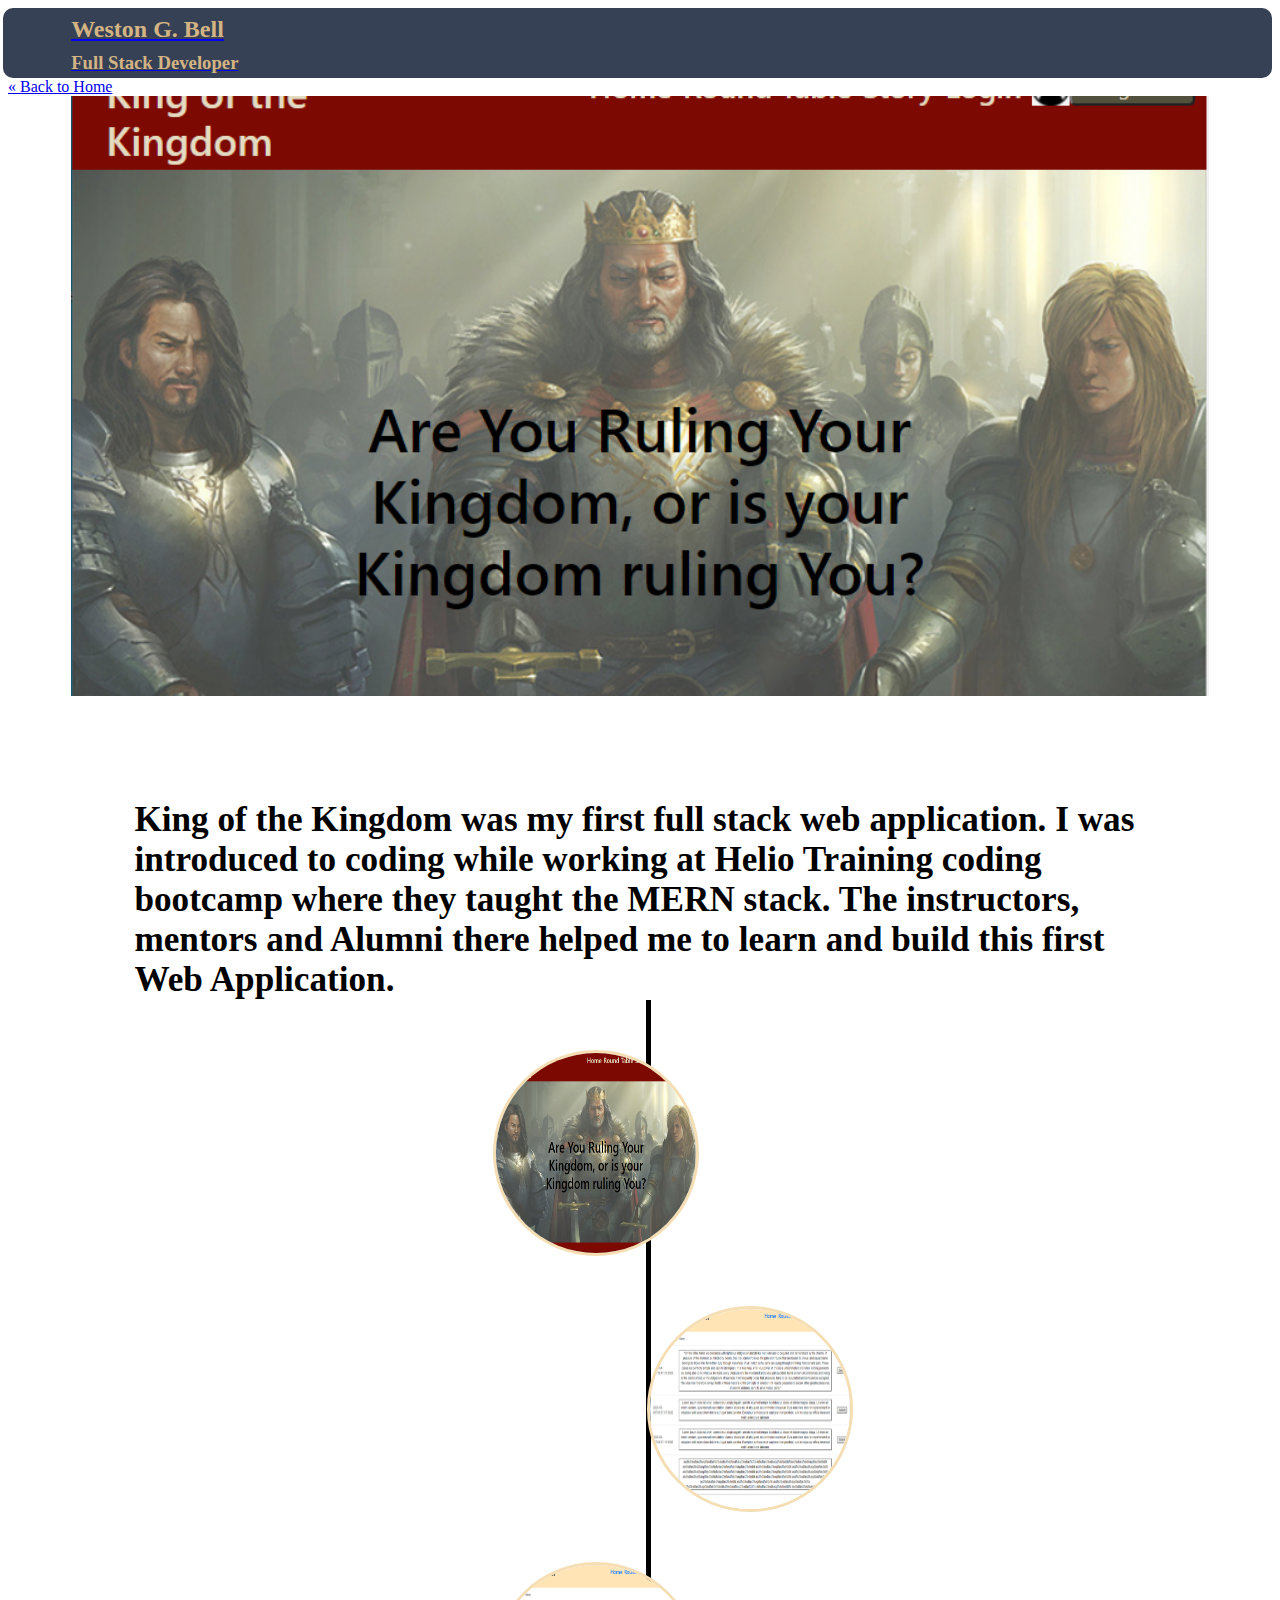
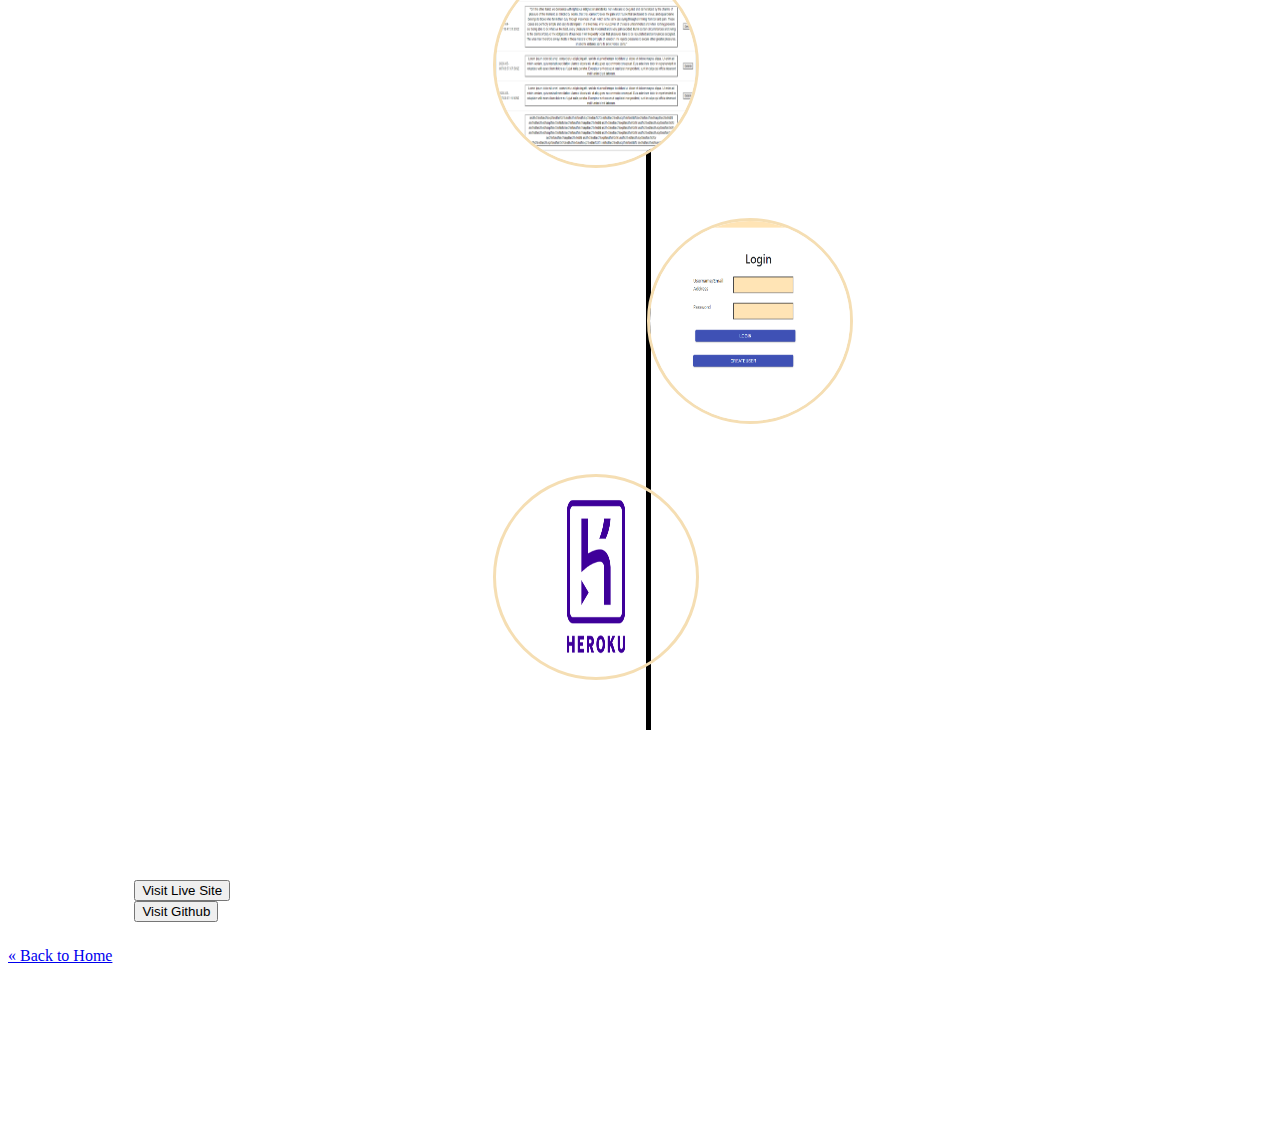
<file: KingoftheKingdom.html>
<!doctype html>

<html lang="en">

<head>
    <meta charset="utf-8" />
    <link rel="stylesheet" href="https://stackpath.bootstrapcdn.com/bootstrap/4.5.0/css/bootstrap.min.css"
        integrity="sha384-9aIt2nRpC12Uk9gS9baDl411NQApFmC26EwAOH8WgZl5MYYxFfc+NcPb1dKGj7Sk" crossorigin="anonymous">
    <title>Weston Bell Web Developer</title>
    <link rel="stylesheet" type="text/css" href="KofKsite.css">
    <link rel="stylesheet" href="https://cdnjs.cloudflare.com/ajax/libs/font-awesome/4.7.0/css/font-awesome.min.css">
</head>

<body>
<div>
    <div id="top" class="navigationbar">
        <a href="./index.html" class="title">
            <h2 class="name">Weston G. Bell</h2>
            <h3 class="job">Full Stack Developer</h3>
            </a>
        </div>
      

        
       

    </div>
    <a href="./index.html" class="previous">&laquo; Back to Home</a>
    <div>
        <a href="http://king-of-the-kingdom.herokuapp.com/">
        <img class="bannerImage" src="./images/KingoftheKingdom.PNG" />
        </a>
        <h4 class="bannerText">King of the Kingdom was my first full stack web application. I was introduced to coding while working at Helio Training coding bootcamp where they taught the MERN stack. 
            The instructors, mentors and Alumni there helped me to learn and build this first Web Application.  </h4>
             <div class="firstSection">
         
   
                        <div class="image-columns" onclick="">
                            <div class="image-column one">
                                <img class="columnImg" src="./images/KingoftheKingdom.PNG" />
                                <div class="columnText ">
                                    <h3 class="Title">ReactJS</h3>
                                    <p> ReactJS is one of the most popular front end frameworks in development. So when it came time to build my first application Create React App was the 
                                        best and easiest place to start. 
                                    </p>
                                </div>
                            </div>
                            <div class="image-column two">
                                <div class="columnText ">
                                    <h3 class="Title">Node, Express and MongoDB</h3>
                                    <p>I then started learning how to build a back end. I learned Express and Node to build my API end points to my MongoDB database with Mongoose middleware. 
                                    </p>
                                </div>
                                <img class="columnImg" src="images/StoryEntry.PNG" />
                            </div>
                            <div class="image-column three">
                                <img class="columnImg" src="images/StoryEntry.PNG" />
                                <div class="columnText ">
                                    <h3 class="Title">Stories and RoundTable</h3>
                                    <p>The site has two different applications. Each consists of a form that they fill out with different goals and objectives. These are stored in the database 
                                        and then displayed for review as you work to acheive the goals you set. 
                                    </p>
                                </div>
                            </div>
                        
                            <div class="image-column two">
                                <div class="columnText ">
                                    <h3 class="Title">User Login</h3>
                                    <p>Each user has to set up an account and the posts to their Story and Roundtable are stored under their user name. Passwords are stored in the database and 
                                        are encrypted with Bcrypt and JSON Web Tokens. 
                                    </p>
                                </div>
                                <img class="columnImg" src="images/KofKLogin.PNG" />
                            </div>
                            <div class="image-column three">
                                <img class="columnImg" src="images/salesforce-heroku.png" />
                                <div class="columnText ">
                                    <h3 class="Title">Heroku SSR</h3>
                                    <p>The whole app is then compited for production and run through Server Side Rendering and hosted on Heroku. 
                                    </p>
                                </div>
                        
                            </div>
                        
                        </div>
                        <div class="timeLine"></div>
                        <div class="dividerspace"></div>
                        <a href="http://king-of-the-kingdom.herokuapp.com/" target="_blank"><button type="button"
                                class="btn btn-primary btn-lg btn-block">Visit Live Site</button></a>
                                <br>
                        <a href="https://github.com/westongb/roundtable2" target="_blank"><button type="button"
                            class="btn btn-primary btn-lg btn-block">Visit Github</button></a>
                        </div>
                        <div class="dividerspace2"></div>
                        <a href="./index.html" class="previous">&laquo; Back to Home</a>
                        <div class="dividerspace"></div>
                        </div>
</body>
    
</html>
</file>
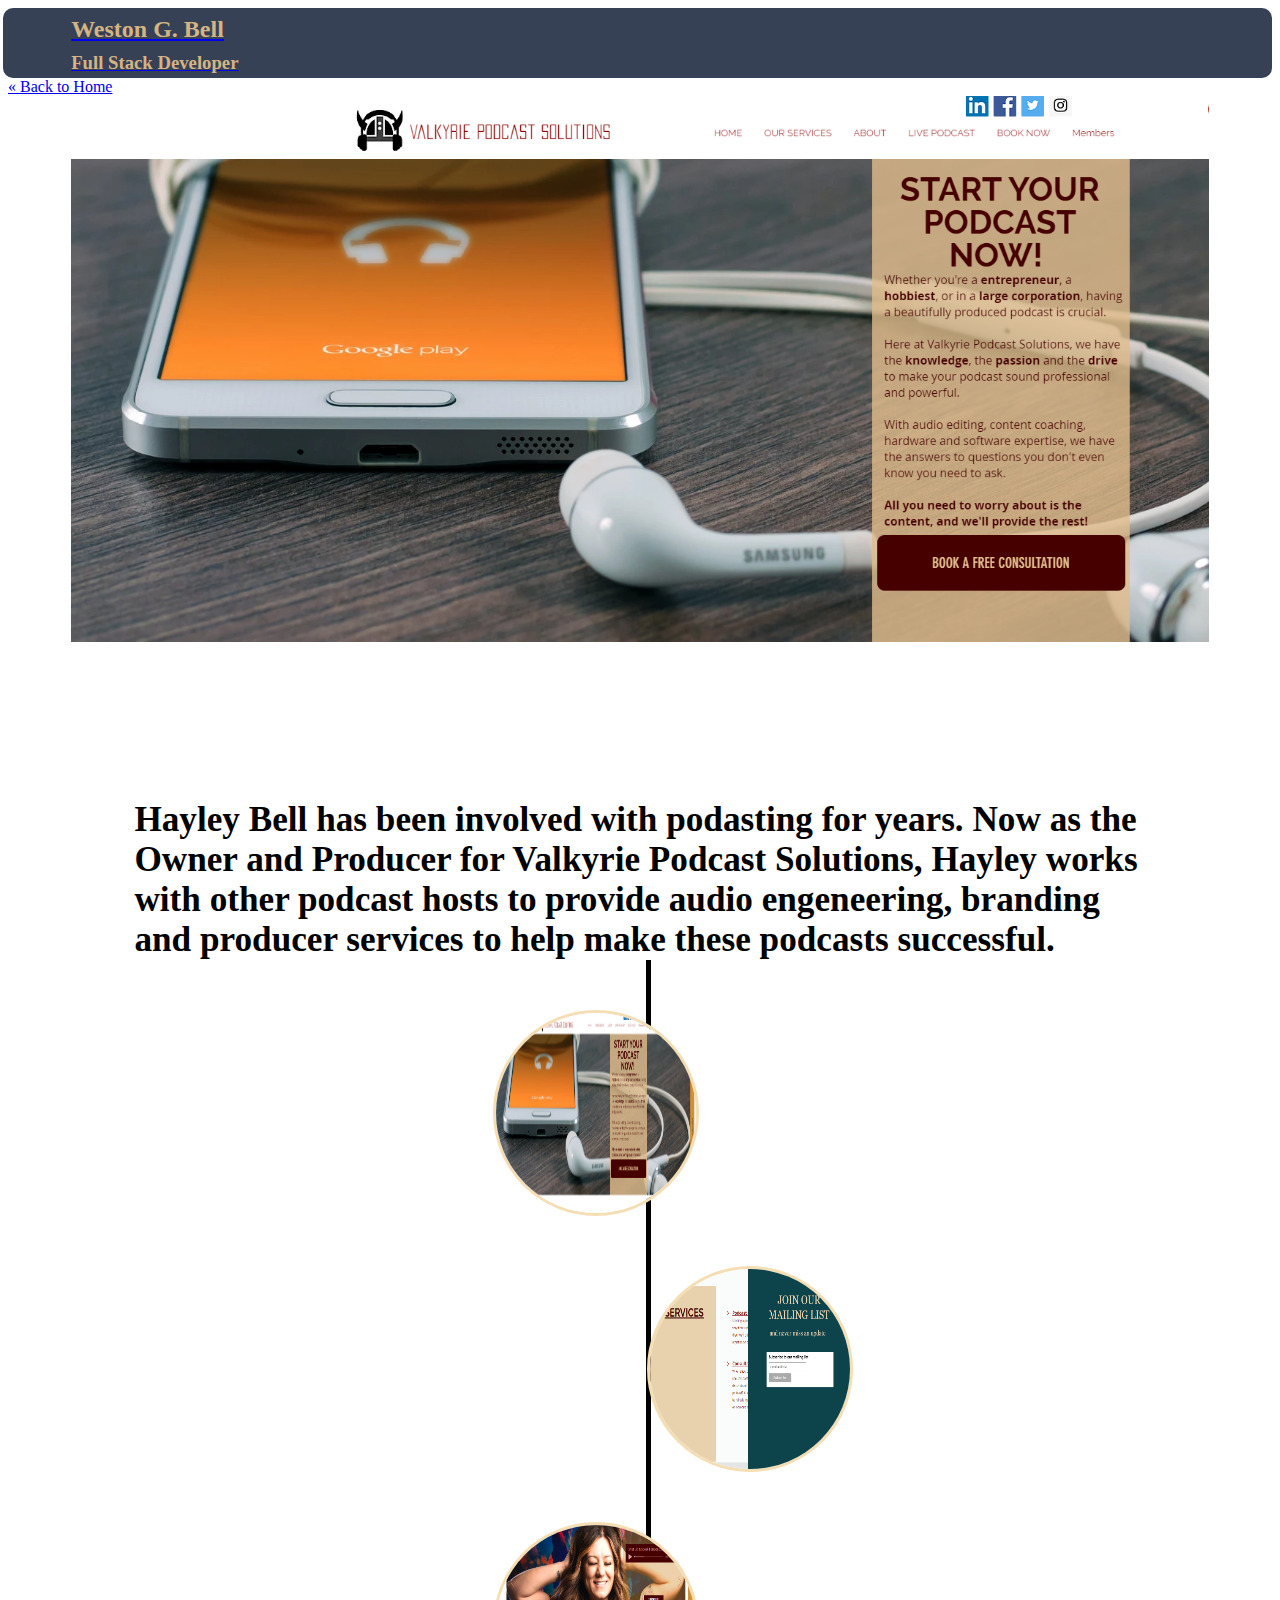
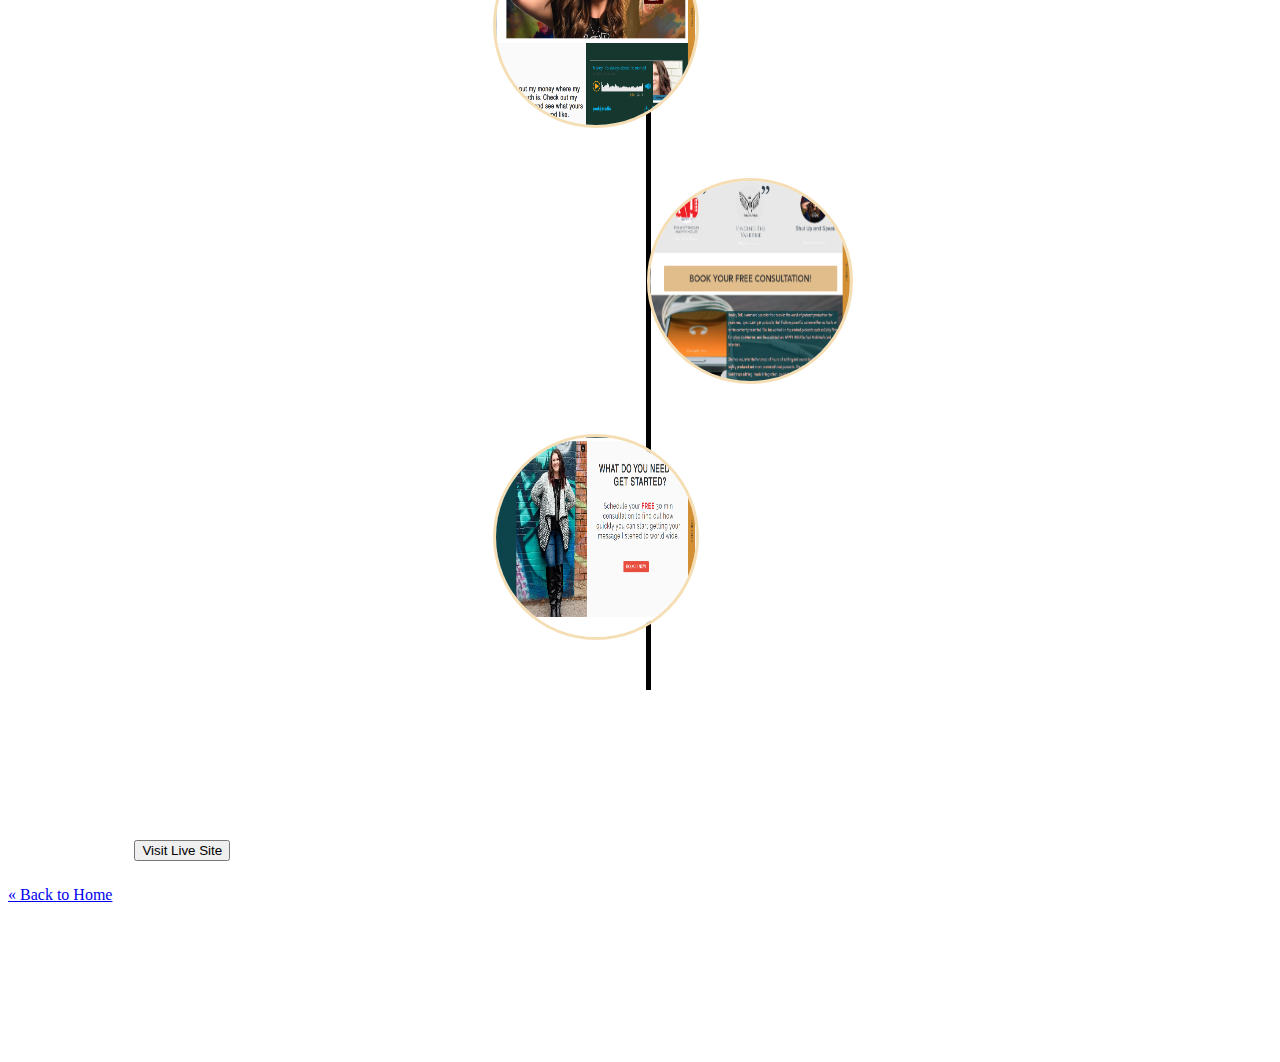
<file: VPS.html>
<!doctype html>

<html lang="en">

<head>
    <meta charset="utf-8" />
    <link rel="stylesheet" href="https://stackpath.bootstrapcdn.com/bootstrap/4.5.0/css/bootstrap.min.css"
        integrity="sha384-9aIt2nRpC12Uk9gS9baDl411NQApFmC26EwAOH8WgZl5MYYxFfc+NcPb1dKGj7Sk" crossorigin="anonymous">
    <title>Weston Bell Web Developer</title>
    <link rel="stylesheet" type="text/css" href="KofKsite.css">
    <link rel="stylesheet" href="https://cdnjs.cloudflare.com/ajax/libs/font-awesome/4.7.0/css/font-awesome.min.css">
</head>

<body>
    <div>
            <div id="top" class="navigationbar">
                <a href="./index.html" class="title">
                    <h2 class="name">Weston G. Bell</h2>
                    <h3 class="job">Full Stack Developer</h3>
                    </a>
                </div>





        </div>
        <a href="./index.html" class="previous">&laquo; Back to Home</a>
        <div>
            <a href="https://www.valkyriepodcastsolutions.com/">
            <img class="bannerImage" src="./images/VPS.PNG" />
            </a>
            <h4 class="bannerText">Hayley Bell has been involved with podasting for years. Now as the Owner and Producer for Valkyrie Podcast Solutions, Hayley works with other podcast hosts
                to provide audio engeneering, branding and producer services to help make these podcasts successful. 
            </h4>
            <div class="firstSection">


                <div class="image-columns" onclick="">
                    <div class="image-column one">
                        <img class="columnImg" src="./images/VPS.PNG" />
                        <div class="columnText ">
                            <h3 class="Title">Built with Wix</h3>
                            <p>This was one of my very first Web Design projects. At the time I only knew a little HTML and CSS so I built the site using Wix Website Builder. Wix provides a 
                                website builder, domain name and Hosting. 
                            </p>
                        </div>
                    </div>
                    <div class="image-column two">
                        <div class="columnText ">
                            <h3 class="Title">Email Capture</h3>
                            <p>Capturing Emails for marketing purposes is one of the main purposes of the site. So the website features a light box with an email capture so they can sign up for
                                the Newsletter, or get a free consultation.  
                            </p>
                        </div>
                        <img class="columnImg" src="images/VPS2.PNG" />
                    </div>
                    <div class="image-column three">
                        <img class="columnImg" src="images/VPS3.PNG" />
                        <div class="columnText ">
                            <h3 class="Title">Checkout Her Work</h3>
                            <p>
                                No one is going to want to take a risk when it comes to their passion projects, and that is what a podcast is. So the website features other podcast that
                                have been produced by VPS.
                            </p>
                        </div>
                    </div>
      
                                <div class="image-column two">
                                    <div class="columnText ">
                                        <h3 class="Title">Book It</h3>
                                        <p>The whole purpose of this site is to get people to schedule a 30 min consultation about their website. So everything on the site circles back 
                                            to booking a sales appointment. 
                                        </p>
                                    </div>
                                    <img class="columnImg" src="images/VPS4.PNG" />
                                </div>
                                <div class="image-column three">
                                    <img class="columnImg" src="images/VPS5.PNG" />
                                    <div class="columnText ">
                                        <h3 class="Title">Title 1</h3>
                                        <p>is simply dummy text of the printing and typesetting industry. Lorem Ipsum has been the
                                            industry's standard dummy
                                            text
                                            ever since the 1500s, when an unknown printer took a galley of type and scrambled it to
                                            make a type specimen
                                            book.
                                            It
                                        </p>
                                    </div>
                                   
            </div>
            
            </div>
            <div class="timeLine"></div>
            <div class="dividerspace"></div>
            <a href="https://www.valkyriepodcastsolutions.com/" target="_blank"><button type="button" class="btn btn-primary btn-lg btn-block">Visit Live Site</button></a>
        </div>
        <div class="dividerspace2"></div>
        <a href="./index.html" class="previous">&laquo; Back to Home</a>
        <div class="dividerspace"></div>
    </div>
</body>

</html>
</file>
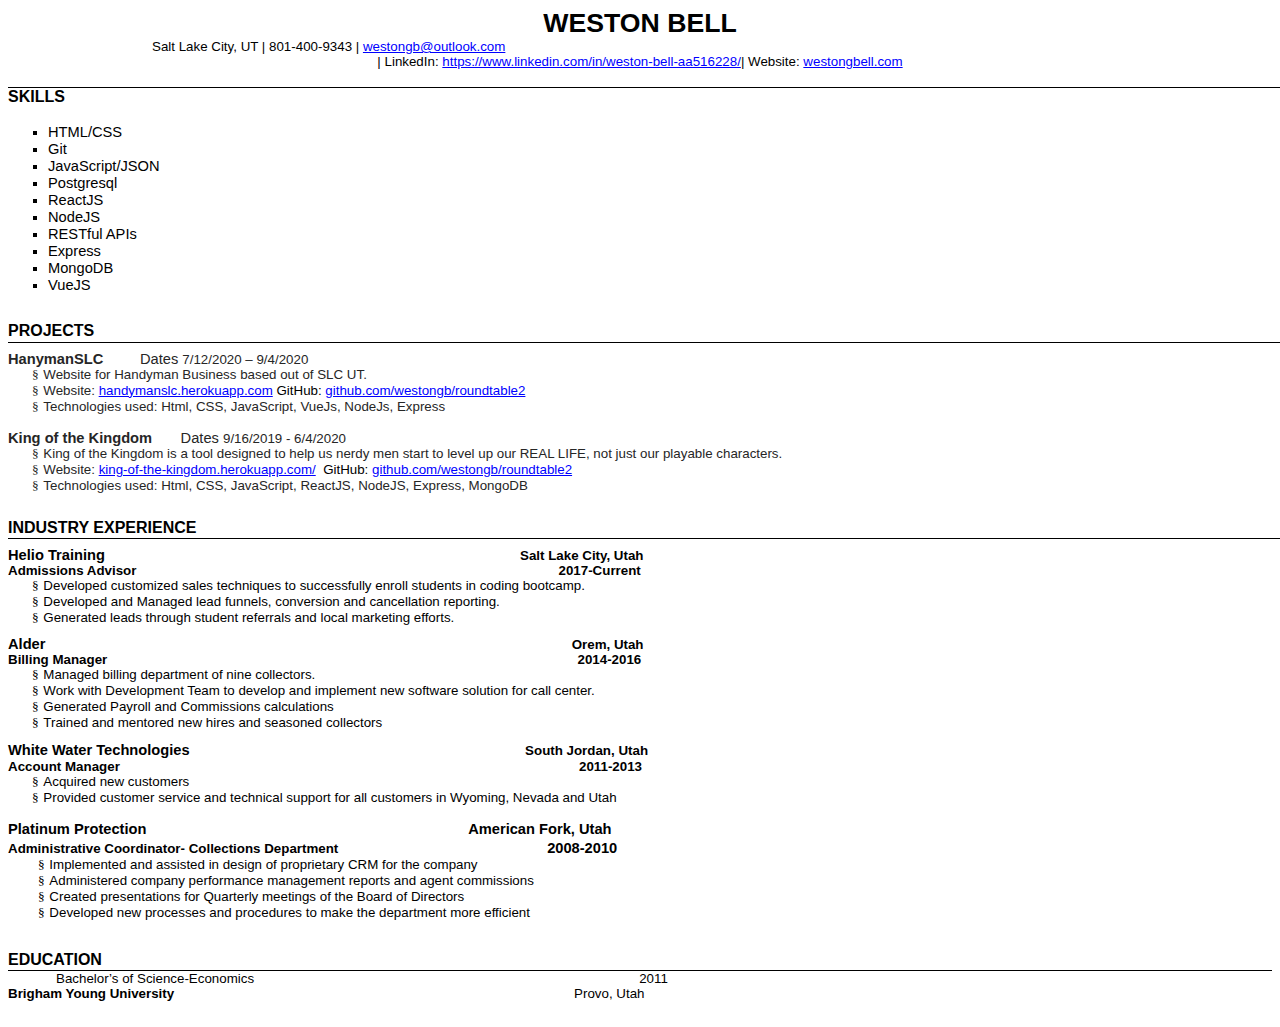
<file: images/Weston Bell Resume.html>
<html xmlns:v="urn:schemas-microsoft-com:vml"
xmlns:o="urn:schemas-microsoft-com:office:office"
xmlns:w="urn:schemas-microsoft-com:office:word"
xmlns:dt="uuid:C2F41010-65B3-11d1-A29F-00AA00C14882"
xmlns:m="http://schemas.microsoft.com/office/2004/12/omml"
xmlns="http://www.w3.org/TR/REC-html40">

<head>
<meta http-equiv=Content-Type content="text/html; charset=windows-1252">
<meta name=ProgId content=Word.Document>
<meta name=Generator content="Microsoft Word 15">
<meta name=Originator content="Microsoft Word 15">
<link rel=File-List href="Weston%20Bell%20Resume_files/filelist.xml">
<title>CollegeGrad.com Resume Template</title>
<!--[if gte mso 9]><xml>
 <o:DocumentProperties>
  <o:Author>CollegeGrad.com</o:Author>
  <o:LastAuthor>Weston Bell</o:LastAuthor>
  <o:Revision>2</o:Revision>
  <o:TotalTime>778</o:TotalTime>
  <o:LastPrinted>2020-06-16T03:04:00Z</o:LastPrinted>
  <o:Created>2020-09-08T05:46:00Z</o:Created>
  <o:LastSaved>2020-09-08T05:46:00Z</o:LastSaved>
  <o:Pages>1</o:Pages>
  <o:Words>417</o:Words>
  <o:Characters>2382</o:Characters>
  <o:Company>Microsoft</o:Company>
  <o:Lines>19</o:Lines>
  <o:Paragraphs>5</o:Paragraphs>
  <o:CharactersWithSpaces>2794</o:CharactersWithSpaces>
  <o:Version>16.00</o:Version>
 </o:DocumentProperties>
 <o:CustomDocumentProperties>
  <o:ContentTypeId dt:dt="string">0x01010047DDB049A8C5A041A8C1C5C2CDDAB10A</o:ContentTypeId>
 </o:CustomDocumentProperties>
 <o:OfficeDocumentSettings>
  <o:AllowPNG/>
 </o:OfficeDocumentSettings>
</xml><![endif]-->
<link rel=dataStoreItem href="Weston%20Bell%20Resume_files/item0001.xml"
target="Weston%20Bell%20Resume_files/props002.xml">
<link rel=dataStoreItem href="Weston%20Bell%20Resume_files/item0003.xml"
target="Weston%20Bell%20Resume_files/props004.xml">
<link rel=dataStoreItem href="Weston%20Bell%20Resume_files/item0005.xml"
target="Weston%20Bell%20Resume_files/props006.xml">
<link rel=dataStoreItem href="Weston%20Bell%20Resume_files/item0007.xml"
target="Weston%20Bell%20Resume_files/props008.xml">
<link rel=themeData href="Weston%20Bell%20Resume_files/themedata.thmx">
<link rel=colorSchemeMapping
href="Weston%20Bell%20Resume_files/colorschememapping.xml">
<!--[if gte mso 9]><xml>
 <w:WordDocument>
  <w:TrackMoves>false</w:TrackMoves>
  <w:TrackFormatting/>
  <w:PunctuationKerning/>
  <w:ValidateAgainstSchemas/>
  <w:SaveIfXMLInvalid>false</w:SaveIfXMLInvalid>
  <w:IgnoreMixedContent>false</w:IgnoreMixedContent>
  <w:AlwaysShowPlaceholderText>false</w:AlwaysShowPlaceholderText>
  <w:DoNotPromoteQF/>
  <w:LidThemeOther>EN-US</w:LidThemeOther>
  <w:LidThemeAsian>X-NONE</w:LidThemeAsian>
  <w:LidThemeComplexScript>X-NONE</w:LidThemeComplexScript>
  <w:Compatibility>
   <w:BreakWrappedTables/>
   <w:SnapToGridInCell/>
   <w:WrapTextWithPunct/>
   <w:UseAsianBreakRules/>
   <w:DontGrowAutofit/>
   <w:SplitPgBreakAndParaMark/>
   <w:EnableOpenTypeKerning/>
   <w:DontFlipMirrorIndents/>
   <w:OverrideTableStyleHps/>
  </w:Compatibility>
  <m:mathPr>
   <m:mathFont m:val="Cambria Math"/>
   <m:brkBin m:val="before"/>
   <m:brkBinSub m:val="&#45;-"/>
   <m:smallFrac m:val="off"/>
   <m:dispDef/>
   <m:lMargin m:val="0"/>
   <m:rMargin m:val="0"/>
   <m:defJc m:val="centerGroup"/>
   <m:wrapIndent m:val="1440"/>
   <m:intLim m:val="subSup"/>
   <m:naryLim m:val="undOvr"/>
  </m:mathPr></w:WordDocument>
</xml><![endif]--><!--[if gte mso 9]><xml>
 <w:LatentStyles DefLockedState="false" DefUnhideWhenUsed="false"
  DefSemiHidden="false" DefQFormat="false" DefPriority="99"
  LatentStyleCount="376">
  <w:LsdException Locked="false" Priority="0" QFormat="true" Name="Normal"/>
  <w:LsdException Locked="false" Priority="0" QFormat="true" Name="heading 1"/>
  <w:LsdException Locked="false" Priority="9" SemiHidden="true"
   UnhideWhenUsed="true" QFormat="true" Name="heading 2"/>
  <w:LsdException Locked="false" Priority="9" SemiHidden="true"
   UnhideWhenUsed="true" QFormat="true" Name="heading 3"/>
  <w:LsdException Locked="false" Priority="9" SemiHidden="true"
   UnhideWhenUsed="true" QFormat="true" Name="heading 4"/>
  <w:LsdException Locked="false" Priority="9" SemiHidden="true"
   UnhideWhenUsed="true" QFormat="true" Name="heading 5"/>
  <w:LsdException Locked="false" Priority="9" SemiHidden="true"
   UnhideWhenUsed="true" QFormat="true" Name="heading 6"/>
  <w:LsdException Locked="false" Priority="9" SemiHidden="true"
   UnhideWhenUsed="true" QFormat="true" Name="heading 7"/>
  <w:LsdException Locked="false" Priority="9" SemiHidden="true"
   UnhideWhenUsed="true" QFormat="true" Name="heading 8"/>
  <w:LsdException Locked="false" Priority="9" SemiHidden="true"
   UnhideWhenUsed="true" QFormat="true" Name="heading 9"/>
  <w:LsdException Locked="false" SemiHidden="true" UnhideWhenUsed="true"
   Name="index 1"/>
  <w:LsdException Locked="false" SemiHidden="true" UnhideWhenUsed="true"
   Name="index 2"/>
  <w:LsdException Locked="false" SemiHidden="true" UnhideWhenUsed="true"
   Name="index 3"/>
  <w:LsdException Locked="false" SemiHidden="true" UnhideWhenUsed="true"
   Name="index 4"/>
  <w:LsdException Locked="false" SemiHidden="true" UnhideWhenUsed="true"
   Name="index 5"/>
  <w:LsdException Locked="false" SemiHidden="true" UnhideWhenUsed="true"
   Name="index 6"/>
  <w:LsdException Locked="false" SemiHidden="true" UnhideWhenUsed="true"
   Name="index 7"/>
  <w:LsdException Locked="false" SemiHidden="true" UnhideWhenUsed="true"
   Name="index 8"/>
  <w:LsdException Locked="false" SemiHidden="true" UnhideWhenUsed="true"
   Name="index 9"/>
  <w:LsdException Locked="false" Priority="39" SemiHidden="true"
   UnhideWhenUsed="true" Name="toc 1"/>
  <w:LsdException Locked="false" Priority="39" SemiHidden="true"
   UnhideWhenUsed="true" Name="toc 2"/>
  <w:LsdException Locked="false" Priority="39" SemiHidden="true"
   UnhideWhenUsed="true" Name="toc 3"/>
  <w:LsdException Locked="false" Priority="39" SemiHidden="true"
   UnhideWhenUsed="true" Name="toc 4"/>
  <w:LsdException Locked="false" Priority="39" SemiHidden="true"
   UnhideWhenUsed="true" Name="toc 5"/>
  <w:LsdException Locked="false" Priority="39" SemiHidden="true"
   UnhideWhenUsed="true" Name="toc 6"/>
  <w:LsdException Locked="false" Priority="39" SemiHidden="true"
   UnhideWhenUsed="true" Name="toc 7"/>
  <w:LsdException Locked="false" Priority="39" SemiHidden="true"
   UnhideWhenUsed="true" Name="toc 8"/>
  <w:LsdException Locked="false" Priority="39" SemiHidden="true"
   UnhideWhenUsed="true" Name="toc 9"/>
  <w:LsdException Locked="false" SemiHidden="true" UnhideWhenUsed="true"
   Name="Normal Indent"/>
  <w:LsdException Locked="false" SemiHidden="true" UnhideWhenUsed="true"
   Name="footnote text"/>
  <w:LsdException Locked="false" SemiHidden="true" UnhideWhenUsed="true"
   Name="annotation text"/>
  <w:LsdException Locked="false" SemiHidden="true" UnhideWhenUsed="true"
   Name="header"/>
  <w:LsdException Locked="false" SemiHidden="true" UnhideWhenUsed="true"
   Name="footer"/>
  <w:LsdException Locked="false" SemiHidden="true" UnhideWhenUsed="true"
   Name="index heading"/>
  <w:LsdException Locked="false" Priority="35" SemiHidden="true"
   UnhideWhenUsed="true" QFormat="true" Name="caption"/>
  <w:LsdException Locked="false" SemiHidden="true" UnhideWhenUsed="true"
   Name="table of figures"/>
  <w:LsdException Locked="false" SemiHidden="true" UnhideWhenUsed="true"
   Name="envelope address"/>
  <w:LsdException Locked="false" SemiHidden="true" UnhideWhenUsed="true"
   Name="envelope return"/>
  <w:LsdException Locked="false" SemiHidden="true" UnhideWhenUsed="true"
   Name="footnote reference"/>
  <w:LsdException Locked="false" SemiHidden="true" UnhideWhenUsed="true"
   Name="annotation reference"/>
  <w:LsdException Locked="false" SemiHidden="true" UnhideWhenUsed="true"
   Name="line number"/>
  <w:LsdException Locked="false" SemiHidden="true" UnhideWhenUsed="true"
   Name="page number"/>
  <w:LsdException Locked="false" SemiHidden="true" UnhideWhenUsed="true"
   Name="endnote reference"/>
  <w:LsdException Locked="false" SemiHidden="true" UnhideWhenUsed="true"
   Name="endnote text"/>
  <w:LsdException Locked="false" SemiHidden="true" UnhideWhenUsed="true"
   Name="table of authorities"/>
  <w:LsdException Locked="false" SemiHidden="true" UnhideWhenUsed="true"
   Name="macro"/>
  <w:LsdException Locked="false" SemiHidden="true" UnhideWhenUsed="true"
   Name="toa heading"/>
  <w:LsdException Locked="false" SemiHidden="true" UnhideWhenUsed="true"
   Name="List"/>
  <w:LsdException Locked="false" SemiHidden="true" UnhideWhenUsed="true"
   Name="List Bullet"/>
  <w:LsdException Locked="false" SemiHidden="true" UnhideWhenUsed="true"
   Name="List Number"/>
  <w:LsdException Locked="false" SemiHidden="true" UnhideWhenUsed="true"
   Name="List 2"/>
  <w:LsdException Locked="false" SemiHidden="true" UnhideWhenUsed="true"
   Name="List 3"/>
  <w:LsdException Locked="false" SemiHidden="true" UnhideWhenUsed="true"
   Name="List 4"/>
  <w:LsdException Locked="false" SemiHidden="true" UnhideWhenUsed="true"
   Name="List 5"/>
  <w:LsdException Locked="false" SemiHidden="true" UnhideWhenUsed="true"
   Name="List Bullet 2"/>
  <w:LsdException Locked="false" SemiHidden="true" UnhideWhenUsed="true"
   Name="List Bullet 3"/>
  <w:LsdException Locked="false" SemiHidden="true" UnhideWhenUsed="true"
   Name="List Bullet 4"/>
  <w:LsdException Locked="false" SemiHidden="true" UnhideWhenUsed="true"
   Name="List Bullet 5"/>
  <w:LsdException Locked="false" SemiHidden="true" UnhideWhenUsed="true"
   Name="List Number 2"/>
  <w:LsdException Locked="false" SemiHidden="true" UnhideWhenUsed="true"
   Name="List Number 3"/>
  <w:LsdException Locked="false" SemiHidden="true" UnhideWhenUsed="true"
   Name="List Number 4"/>
  <w:LsdException Locked="false" SemiHidden="true" UnhideWhenUsed="true"
   Name="List Number 5"/>
  <w:LsdException Locked="false" Priority="10" QFormat="true" Name="Title"/>
  <w:LsdException Locked="false" SemiHidden="true" UnhideWhenUsed="true"
   Name="Closing"/>
  <w:LsdException Locked="false" SemiHidden="true" UnhideWhenUsed="true"
   Name="Signature"/>
  <w:LsdException Locked="false" Priority="1" SemiHidden="true"
   UnhideWhenUsed="true" Name="Default Paragraph Font"/>
  <w:LsdException Locked="false" SemiHidden="true" UnhideWhenUsed="true"
   Name="Body Text"/>
  <w:LsdException Locked="false" SemiHidden="true" UnhideWhenUsed="true"
   Name="Body Text Indent"/>
  <w:LsdException Locked="false" SemiHidden="true" UnhideWhenUsed="true"
   Name="List Continue"/>
  <w:LsdException Locked="false" SemiHidden="true" UnhideWhenUsed="true"
   Name="List Continue 2"/>
  <w:LsdException Locked="false" SemiHidden="true" UnhideWhenUsed="true"
   Name="List Continue 3"/>
  <w:LsdException Locked="false" SemiHidden="true" UnhideWhenUsed="true"
   Name="List Continue 4"/>
  <w:LsdException Locked="false" SemiHidden="true" UnhideWhenUsed="true"
   Name="List Continue 5"/>
  <w:LsdException Locked="false" SemiHidden="true" UnhideWhenUsed="true"
   Name="Message Header"/>
  <w:LsdException Locked="false" Priority="11" QFormat="true" Name="Subtitle"/>
  <w:LsdException Locked="false" SemiHidden="true" UnhideWhenUsed="true"
   Name="Salutation"/>
  <w:LsdException Locked="false" SemiHidden="true" UnhideWhenUsed="true"
   Name="Date"/>
  <w:LsdException Locked="false" SemiHidden="true" UnhideWhenUsed="true"
   Name="Body Text First Indent"/>
  <w:LsdException Locked="false" SemiHidden="true" UnhideWhenUsed="true"
   Name="Body Text First Indent 2"/>
  <w:LsdException Locked="false" SemiHidden="true" UnhideWhenUsed="true"
   Name="Note Heading"/>
  <w:LsdException Locked="false" SemiHidden="true" UnhideWhenUsed="true"
   Name="Body Text 2"/>
  <w:LsdException Locked="false" SemiHidden="true" UnhideWhenUsed="true"
   Name="Body Text 3"/>
  <w:LsdException Locked="false" SemiHidden="true" UnhideWhenUsed="true"
   Name="Body Text Indent 2"/>
  <w:LsdException Locked="false" SemiHidden="true" UnhideWhenUsed="true"
   Name="Body Text Indent 3"/>
  <w:LsdException Locked="false" SemiHidden="true" UnhideWhenUsed="true"
   Name="Block Text"/>
  <w:LsdException Locked="false" SemiHidden="true" UnhideWhenUsed="true"
   Name="Hyperlink"/>
  <w:LsdException Locked="false" SemiHidden="true" UnhideWhenUsed="true"
   Name="FollowedHyperlink"/>
  <w:LsdException Locked="false" Priority="22" QFormat="true" Name="Strong"/>
  <w:LsdException Locked="false" Priority="20" QFormat="true" Name="Emphasis"/>
  <w:LsdException Locked="false" SemiHidden="true" UnhideWhenUsed="true"
   Name="Document Map"/>
  <w:LsdException Locked="false" SemiHidden="true" UnhideWhenUsed="true"
   Name="Plain Text"/>
  <w:LsdException Locked="false" SemiHidden="true" UnhideWhenUsed="true"
   Name="E-mail Signature"/>
  <w:LsdException Locked="false" SemiHidden="true" UnhideWhenUsed="true"
   Name="HTML Top of Form"/>
  <w:LsdException Locked="false" SemiHidden="true" UnhideWhenUsed="true"
   Name="HTML Bottom of Form"/>
  <w:LsdException Locked="false" SemiHidden="true" UnhideWhenUsed="true"
   Name="Normal (Web)"/>
  <w:LsdException Locked="false" SemiHidden="true" UnhideWhenUsed="true"
   Name="HTML Acronym"/>
  <w:LsdException Locked="false" SemiHidden="true" UnhideWhenUsed="true"
   Name="HTML Address"/>
  <w:LsdException Locked="false" SemiHidden="true" UnhideWhenUsed="true"
   Name="HTML Cite"/>
  <w:LsdException Locked="false" SemiHidden="true" UnhideWhenUsed="true"
   Name="HTML Code"/>
  <w:LsdException Locked="false" SemiHidden="true" UnhideWhenUsed="true"
   Name="HTML Definition"/>
  <w:LsdException Locked="false" SemiHidden="true" UnhideWhenUsed="true"
   Name="HTML Keyboard"/>
  <w:LsdException Locked="false" SemiHidden="true" UnhideWhenUsed="true"
   Name="HTML Preformatted"/>
  <w:LsdException Locked="false" SemiHidden="true" UnhideWhenUsed="true"
   Name="HTML Sample"/>
  <w:LsdException Locked="false" SemiHidden="true" UnhideWhenUsed="true"
   Name="HTML Typewriter"/>
  <w:LsdException Locked="false" SemiHidden="true" UnhideWhenUsed="true"
   Name="HTML Variable"/>
  <w:LsdException Locked="false" SemiHidden="true" UnhideWhenUsed="true"
   Name="Normal Table"/>
  <w:LsdException Locked="false" SemiHidden="true" UnhideWhenUsed="true"
   Name="annotation subject"/>
  <w:LsdException Locked="false" SemiHidden="true" UnhideWhenUsed="true"
   Name="No List"/>
  <w:LsdException Locked="false" SemiHidden="true" UnhideWhenUsed="true"
   Name="Outline List 1"/>
  <w:LsdException Locked="false" SemiHidden="true" UnhideWhenUsed="true"
   Name="Outline List 2"/>
  <w:LsdException Locked="false" SemiHidden="true" UnhideWhenUsed="true"
   Name="Outline List 3"/>
  <w:LsdException Locked="false" SemiHidden="true" UnhideWhenUsed="true"
   Name="Table Simple 1"/>
  <w:LsdException Locked="false" SemiHidden="true" UnhideWhenUsed="true"
   Name="Table Simple 2"/>
  <w:LsdException Locked="false" SemiHidden="true" UnhideWhenUsed="true"
   Name="Table Simple 3"/>
  <w:LsdException Locked="false" SemiHidden="true" UnhideWhenUsed="true"
   Name="Table Classic 1"/>
  <w:LsdException Locked="false" SemiHidden="true" UnhideWhenUsed="true"
   Name="Table Classic 2"/>
  <w:LsdException Locked="false" SemiHidden="true" UnhideWhenUsed="true"
   Name="Table Classic 3"/>
  <w:LsdException Locked="false" SemiHidden="true" UnhideWhenUsed="true"
   Name="Table Classic 4"/>
  <w:LsdException Locked="false" SemiHidden="true" UnhideWhenUsed="true"
   Name="Table Colorful 1"/>
  <w:LsdException Locked="false" SemiHidden="true" UnhideWhenUsed="true"
   Name="Table Colorful 2"/>
  <w:LsdException Locked="false" SemiHidden="true" UnhideWhenUsed="true"
   Name="Table Colorful 3"/>
  <w:LsdException Locked="false" SemiHidden="true" UnhideWhenUsed="true"
   Name="Table Columns 1"/>
  <w:LsdException Locked="false" SemiHidden="true" UnhideWhenUsed="true"
   Name="Table Columns 2"/>
  <w:LsdException Locked="false" SemiHidden="true" UnhideWhenUsed="true"
   Name="Table Columns 3"/>
  <w:LsdException Locked="false" SemiHidden="true" UnhideWhenUsed="true"
   Name="Table Columns 4"/>
  <w:LsdException Locked="false" SemiHidden="true" UnhideWhenUsed="true"
   Name="Table Columns 5"/>
  <w:LsdException Locked="false" SemiHidden="true" UnhideWhenUsed="true"
   Name="Table Grid 1"/>
  <w:LsdException Locked="false" SemiHidden="true" UnhideWhenUsed="true"
   Name="Table Grid 2"/>
  <w:LsdException Locked="false" SemiHidden="true" UnhideWhenUsed="true"
   Name="Table Grid 3"/>
  <w:LsdException Locked="false" SemiHidden="true" UnhideWhenUsed="true"
   Name="Table Grid 4"/>
  <w:LsdException Locked="false" SemiHidden="true" UnhideWhenUsed="true"
   Name="Table Grid 5"/>
  <w:LsdException Locked="false" SemiHidden="true" UnhideWhenUsed="true"
   Name="Table Grid 6"/>
  <w:LsdException Locked="false" SemiHidden="true" UnhideWhenUsed="true"
   Name="Table Grid 7"/>
  <w:LsdException Locked="false" SemiHidden="true" UnhideWhenUsed="true"
   Name="Table Grid 8"/>
  <w:LsdException Locked="false" SemiHidden="true" UnhideWhenUsed="true"
   Name="Table List 1"/>
  <w:LsdException Locked="false" SemiHidden="true" UnhideWhenUsed="true"
   Name="Table List 2"/>
  <w:LsdException Locked="false" SemiHidden="true" UnhideWhenUsed="true"
   Name="Table List 3"/>
  <w:LsdException Locked="false" SemiHidden="true" UnhideWhenUsed="true"
   Name="Table List 4"/>
  <w:LsdException Locked="false" SemiHidden="true" UnhideWhenUsed="true"
   Name="Table List 5"/>
  <w:LsdException Locked="false" SemiHidden="true" UnhideWhenUsed="true"
   Name="Table List 6"/>
  <w:LsdException Locked="false" SemiHidden="true" UnhideWhenUsed="true"
   Name="Table List 7"/>
  <w:LsdException Locked="false" SemiHidden="true" UnhideWhenUsed="true"
   Name="Table List 8"/>
  <w:LsdException Locked="false" SemiHidden="true" UnhideWhenUsed="true"
   Name="Table 3D effects 1"/>
  <w:LsdException Locked="false" SemiHidden="true" UnhideWhenUsed="true"
   Name="Table 3D effects 2"/>
  <w:LsdException Locked="false" SemiHidden="true" UnhideWhenUsed="true"
   Name="Table 3D effects 3"/>
  <w:LsdException Locked="false" SemiHidden="true" UnhideWhenUsed="true"
   Name="Table Contemporary"/>
  <w:LsdException Locked="false" SemiHidden="true" UnhideWhenUsed="true"
   Name="Table Elegant"/>
  <w:LsdException Locked="false" SemiHidden="true" UnhideWhenUsed="true"
   Name="Table Professional"/>
  <w:LsdException Locked="false" SemiHidden="true" UnhideWhenUsed="true"
   Name="Table Subtle 1"/>
  <w:LsdException Locked="false" SemiHidden="true" UnhideWhenUsed="true"
   Name="Table Subtle 2"/>
  <w:LsdException Locked="false" SemiHidden="true" UnhideWhenUsed="true"
   Name="Table Web 1"/>
  <w:LsdException Locked="false" SemiHidden="true" UnhideWhenUsed="true"
   Name="Table Web 2"/>
  <w:LsdException Locked="false" SemiHidden="true" UnhideWhenUsed="true"
   Name="Table Web 3"/>
  <w:LsdException Locked="false" SemiHidden="true" UnhideWhenUsed="true"
   Name="Balloon Text"/>
  <w:LsdException Locked="false" Priority="59" Name="Table Grid"/>
  <w:LsdException Locked="false" SemiHidden="true" UnhideWhenUsed="true"
   Name="Table Theme"/>
  <w:LsdException Locked="false" SemiHidden="true" Name="Placeholder Text"/>
  <w:LsdException Locked="false" Priority="1" QFormat="true" Name="No Spacing"/>
  <w:LsdException Locked="false" Priority="60" Name="Light Shading"/>
  <w:LsdException Locked="false" Priority="61" Name="Light List"/>
  <w:LsdException Locked="false" Priority="62" Name="Light Grid"/>
  <w:LsdException Locked="false" Priority="63" Name="Medium Shading 1"/>
  <w:LsdException Locked="false" Priority="64" Name="Medium Shading 2"/>
  <w:LsdException Locked="false" Priority="65" Name="Medium List 1"/>
  <w:LsdException Locked="false" Priority="66" Name="Medium List 2"/>
  <w:LsdException Locked="false" Priority="67" Name="Medium Grid 1"/>
  <w:LsdException Locked="false" Priority="68" Name="Medium Grid 2"/>
  <w:LsdException Locked="false" Priority="69" Name="Medium Grid 3"/>
  <w:LsdException Locked="false" Priority="70" Name="Dark List"/>
  <w:LsdException Locked="false" Priority="71" Name="Colorful Shading"/>
  <w:LsdException Locked="false" Priority="72" Name="Colorful List"/>
  <w:LsdException Locked="false" Priority="73" Name="Colorful Grid"/>
  <w:LsdException Locked="false" Priority="60" Name="Light Shading Accent 1"/>
  <w:LsdException Locked="false" Priority="61" Name="Light List Accent 1"/>
  <w:LsdException Locked="false" Priority="62" Name="Light Grid Accent 1"/>
  <w:LsdException Locked="false" Priority="63" Name="Medium Shading 1 Accent 1"/>
  <w:LsdException Locked="false" Priority="64" Name="Medium Shading 2 Accent 1"/>
  <w:LsdException Locked="false" Priority="65" Name="Medium List 1 Accent 1"/>
  <w:LsdException Locked="false" SemiHidden="true" Name="Revision"/>
  <w:LsdException Locked="false" Priority="34" QFormat="true"
   Name="List Paragraph"/>
  <w:LsdException Locked="false" Priority="29" QFormat="true" Name="Quote"/>
  <w:LsdException Locked="false" Priority="30" QFormat="true"
   Name="Intense Quote"/>
  <w:LsdException Locked="false" Priority="66" Name="Medium List 2 Accent 1"/>
  <w:LsdException Locked="false" Priority="67" Name="Medium Grid 1 Accent 1"/>
  <w:LsdException Locked="false" Priority="68" Name="Medium Grid 2 Accent 1"/>
  <w:LsdException Locked="false" Priority="69" Name="Medium Grid 3 Accent 1"/>
  <w:LsdException Locked="false" Priority="70" Name="Dark List Accent 1"/>
  <w:LsdException Locked="false" Priority="71" Name="Colorful Shading Accent 1"/>
  <w:LsdException Locked="false" Priority="72" Name="Colorful List Accent 1"/>
  <w:LsdException Locked="false" Priority="73" Name="Colorful Grid Accent 1"/>
  <w:LsdException Locked="false" Priority="60" Name="Light Shading Accent 2"/>
  <w:LsdException Locked="false" Priority="61" Name="Light List Accent 2"/>
  <w:LsdException Locked="false" Priority="62" Name="Light Grid Accent 2"/>
  <w:LsdException Locked="false" Priority="63" Name="Medium Shading 1 Accent 2"/>
  <w:LsdException Locked="false" Priority="64" Name="Medium Shading 2 Accent 2"/>
  <w:LsdException Locked="false" Priority="65" Name="Medium List 1 Accent 2"/>
  <w:LsdException Locked="false" Priority="66" Name="Medium List 2 Accent 2"/>
  <w:LsdException Locked="false" Priority="67" Name="Medium Grid 1 Accent 2"/>
  <w:LsdException Locked="false" Priority="68" Name="Medium Grid 2 Accent 2"/>
  <w:LsdException Locked="false" Priority="69" Name="Medium Grid 3 Accent 2"/>
  <w:LsdException Locked="false" Priority="70" Name="Dark List Accent 2"/>
  <w:LsdException Locked="false" Priority="71" Name="Colorful Shading Accent 2"/>
  <w:LsdException Locked="false" Priority="72" Name="Colorful List Accent 2"/>
  <w:LsdException Locked="false" Priority="73" Name="Colorful Grid Accent 2"/>
  <w:LsdException Locked="false" Priority="60" Name="Light Shading Accent 3"/>
  <w:LsdException Locked="false" Priority="61" Name="Light List Accent 3"/>
  <w:LsdException Locked="false" Priority="62" Name="Light Grid Accent 3"/>
  <w:LsdException Locked="false" Priority="63" Name="Medium Shading 1 Accent 3"/>
  <w:LsdException Locked="false" Priority="64" Name="Medium Shading 2 Accent 3"/>
  <w:LsdException Locked="false" Priority="65" Name="Medium List 1 Accent 3"/>
  <w:LsdException Locked="false" Priority="66" Name="Medium List 2 Accent 3"/>
  <w:LsdException Locked="false" Priority="67" Name="Medium Grid 1 Accent 3"/>
  <w:LsdException Locked="false" Priority="68" Name="Medium Grid 2 Accent 3"/>
  <w:LsdException Locked="false" Priority="69" Name="Medium Grid 3 Accent 3"/>
  <w:LsdException Locked="false" Priority="70" Name="Dark List Accent 3"/>
  <w:LsdException Locked="false" Priority="71" Name="Colorful Shading Accent 3"/>
  <w:LsdException Locked="false" Priority="72" Name="Colorful List Accent 3"/>
  <w:LsdException Locked="false" Priority="73" Name="Colorful Grid Accent 3"/>
  <w:LsdException Locked="false" Priority="60" Name="Light Shading Accent 4"/>
  <w:LsdException Locked="false" Priority="61" Name="Light List Accent 4"/>
  <w:LsdException Locked="false" Priority="62" Name="Light Grid Accent 4"/>
  <w:LsdException Locked="false" Priority="63" Name="Medium Shading 1 Accent 4"/>
  <w:LsdException Locked="false" Priority="64" Name="Medium Shading 2 Accent 4"/>
  <w:LsdException Locked="false" Priority="65" Name="Medium List 1 Accent 4"/>
  <w:LsdException Locked="false" Priority="66" Name="Medium List 2 Accent 4"/>
  <w:LsdException Locked="false" Priority="67" Name="Medium Grid 1 Accent 4"/>
  <w:LsdException Locked="false" Priority="68" Name="Medium Grid 2 Accent 4"/>
  <w:LsdException Locked="false" Priority="69" Name="Medium Grid 3 Accent 4"/>
  <w:LsdException Locked="false" Priority="70" Name="Dark List Accent 4"/>
  <w:LsdException Locked="false" Priority="71" Name="Colorful Shading Accent 4"/>
  <w:LsdException Locked="false" Priority="72" Name="Colorful List Accent 4"/>
  <w:LsdException Locked="false" Priority="73" Name="Colorful Grid Accent 4"/>
  <w:LsdException Locked="false" Priority="60" Name="Light Shading Accent 5"/>
  <w:LsdException Locked="false" Priority="61" Name="Light List Accent 5"/>
  <w:LsdException Locked="false" Priority="62" Name="Light Grid Accent 5"/>
  <w:LsdException Locked="false" Priority="63" Name="Medium Shading 1 Accent 5"/>
  <w:LsdException Locked="false" Priority="64" Name="Medium Shading 2 Accent 5"/>
  <w:LsdException Locked="false" Priority="65" Name="Medium List 1 Accent 5"/>
  <w:LsdException Locked="false" Priority="66" Name="Medium List 2 Accent 5"/>
  <w:LsdException Locked="false" Priority="67" Name="Medium Grid 1 Accent 5"/>
  <w:LsdException Locked="false" Priority="68" Name="Medium Grid 2 Accent 5"/>
  <w:LsdException Locked="false" Priority="69" Name="Medium Grid 3 Accent 5"/>
  <w:LsdException Locked="false" Priority="70" Name="Dark List Accent 5"/>
  <w:LsdException Locked="false" Priority="71" Name="Colorful Shading Accent 5"/>
  <w:LsdException Locked="false" Priority="72" Name="Colorful List Accent 5"/>
  <w:LsdException Locked="false" Priority="73" Name="Colorful Grid Accent 5"/>
  <w:LsdException Locked="false" Priority="60" Name="Light Shading Accent 6"/>
  <w:LsdException Locked="false" Priority="61" Name="Light List Accent 6"/>
  <w:LsdException Locked="false" Priority="62" Name="Light Grid Accent 6"/>
  <w:LsdException Locked="false" Priority="63" Name="Medium Shading 1 Accent 6"/>
  <w:LsdException Locked="false" Priority="64" Name="Medium Shading 2 Accent 6"/>
  <w:LsdException Locked="false" Priority="65" Name="Medium List 1 Accent 6"/>
  <w:LsdException Locked="false" Priority="66" Name="Medium List 2 Accent 6"/>
  <w:LsdException Locked="false" Priority="67" Name="Medium Grid 1 Accent 6"/>
  <w:LsdException Locked="false" Priority="68" Name="Medium Grid 2 Accent 6"/>
  <w:LsdException Locked="false" Priority="69" Name="Medium Grid 3 Accent 6"/>
  <w:LsdException Locked="false" Priority="70" Name="Dark List Accent 6"/>
  <w:LsdException Locked="false" Priority="71" Name="Colorful Shading Accent 6"/>
  <w:LsdException Locked="false" Priority="72" Name="Colorful List Accent 6"/>
  <w:LsdException Locked="false" Priority="73" Name="Colorful Grid Accent 6"/>
  <w:LsdException Locked="false" Priority="19" QFormat="true"
   Name="Subtle Emphasis"/>
  <w:LsdException Locked="false" Priority="21" QFormat="true"
   Name="Intense Emphasis"/>
  <w:LsdException Locked="false" Priority="31" QFormat="true"
   Name="Subtle Reference"/>
  <w:LsdException Locked="false" Priority="32" QFormat="true"
   Name="Intense Reference"/>
  <w:LsdException Locked="false" Priority="33" QFormat="true" Name="Book Title"/>
  <w:LsdException Locked="false" Priority="37" SemiHidden="true"
   UnhideWhenUsed="true" Name="Bibliography"/>
  <w:LsdException Locked="false" Priority="39" SemiHidden="true"
   UnhideWhenUsed="true" QFormat="true" Name="TOC Heading"/>
  <w:LsdException Locked="false" Priority="41" Name="Plain Table 1"/>
  <w:LsdException Locked="false" Priority="42" Name="Plain Table 2"/>
  <w:LsdException Locked="false" Priority="43" Name="Plain Table 3"/>
  <w:LsdException Locked="false" Priority="44" Name="Plain Table 4"/>
  <w:LsdException Locked="false" Priority="45" Name="Plain Table 5"/>
  <w:LsdException Locked="false" Priority="40" Name="Grid Table Light"/>
  <w:LsdException Locked="false" Priority="46" Name="Grid Table 1 Light"/>
  <w:LsdException Locked="false" Priority="47" Name="Grid Table 2"/>
  <w:LsdException Locked="false" Priority="48" Name="Grid Table 3"/>
  <w:LsdException Locked="false" Priority="49" Name="Grid Table 4"/>
  <w:LsdException Locked="false" Priority="50" Name="Grid Table 5 Dark"/>
  <w:LsdException Locked="false" Priority="51" Name="Grid Table 6 Colorful"/>
  <w:LsdException Locked="false" Priority="52" Name="Grid Table 7 Colorful"/>
  <w:LsdException Locked="false" Priority="46"
   Name="Grid Table 1 Light Accent 1"/>
  <w:LsdException Locked="false" Priority="47" Name="Grid Table 2 Accent 1"/>
  <w:LsdException Locked="false" Priority="48" Name="Grid Table 3 Accent 1"/>
  <w:LsdException Locked="false" Priority="49" Name="Grid Table 4 Accent 1"/>
  <w:LsdException Locked="false" Priority="50" Name="Grid Table 5 Dark Accent 1"/>
  <w:LsdException Locked="false" Priority="51"
   Name="Grid Table 6 Colorful Accent 1"/>
  <w:LsdException Locked="false" Priority="52"
   Name="Grid Table 7 Colorful Accent 1"/>
  <w:LsdException Locked="false" Priority="46"
   Name="Grid Table 1 Light Accent 2"/>
  <w:LsdException Locked="false" Priority="47" Name="Grid Table 2 Accent 2"/>
  <w:LsdException Locked="false" Priority="48" Name="Grid Table 3 Accent 2"/>
  <w:LsdException Locked="false" Priority="49" Name="Grid Table 4 Accent 2"/>
  <w:LsdException Locked="false" Priority="50" Name="Grid Table 5 Dark Accent 2"/>
  <w:LsdException Locked="false" Priority="51"
   Name="Grid Table 6 Colorful Accent 2"/>
  <w:LsdException Locked="false" Priority="52"
   Name="Grid Table 7 Colorful Accent 2"/>
  <w:LsdException Locked="false" Priority="46"
   Name="Grid Table 1 Light Accent 3"/>
  <w:LsdException Locked="false" Priority="47" Name="Grid Table 2 Accent 3"/>
  <w:LsdException Locked="false" Priority="48" Name="Grid Table 3 Accent 3"/>
  <w:LsdException Locked="false" Priority="49" Name="Grid Table 4 Accent 3"/>
  <w:LsdException Locked="false" Priority="50" Name="Grid Table 5 Dark Accent 3"/>
  <w:LsdException Locked="false" Priority="51"
   Name="Grid Table 6 Colorful Accent 3"/>
  <w:LsdException Locked="false" Priority="52"
   Name="Grid Table 7 Colorful Accent 3"/>
  <w:LsdException Locked="false" Priority="46"
   Name="Grid Table 1 Light Accent 4"/>
  <w:LsdException Locked="false" Priority="47" Name="Grid Table 2 Accent 4"/>
  <w:LsdException Locked="false" Priority="48" Name="Grid Table 3 Accent 4"/>
  <w:LsdException Locked="false" Priority="49" Name="Grid Table 4 Accent 4"/>
  <w:LsdException Locked="false" Priority="50" Name="Grid Table 5 Dark Accent 4"/>
  <w:LsdException Locked="false" Priority="51"
   Name="Grid Table 6 Colorful Accent 4"/>
  <w:LsdException Locked="false" Priority="52"
   Name="Grid Table 7 Colorful Accent 4"/>
  <w:LsdException Locked="false" Priority="46"
   Name="Grid Table 1 Light Accent 5"/>
  <w:LsdException Locked="false" Priority="47" Name="Grid Table 2 Accent 5"/>
  <w:LsdException Locked="false" Priority="48" Name="Grid Table 3 Accent 5"/>
  <w:LsdException Locked="false" Priority="49" Name="Grid Table 4 Accent 5"/>
  <w:LsdException Locked="false" Priority="50" Name="Grid Table 5 Dark Accent 5"/>
  <w:LsdException Locked="false" Priority="51"
   Name="Grid Table 6 Colorful Accent 5"/>
  <w:LsdException Locked="false" Priority="52"
   Name="Grid Table 7 Colorful Accent 5"/>
  <w:LsdException Locked="false" Priority="46"
   Name="Grid Table 1 Light Accent 6"/>
  <w:LsdException Locked="false" Priority="47" Name="Grid Table 2 Accent 6"/>
  <w:LsdException Locked="false" Priority="48" Name="Grid Table 3 Accent 6"/>
  <w:LsdException Locked="false" Priority="49" Name="Grid Table 4 Accent 6"/>
  <w:LsdException Locked="false" Priority="50" Name="Grid Table 5 Dark Accent 6"/>
  <w:LsdException Locked="false" Priority="51"
   Name="Grid Table 6 Colorful Accent 6"/>
  <w:LsdException Locked="false" Priority="52"
   Name="Grid Table 7 Colorful Accent 6"/>
  <w:LsdException Locked="false" Priority="46" Name="List Table 1 Light"/>
  <w:LsdException Locked="false" Priority="47" Name="List Table 2"/>
  <w:LsdException Locked="false" Priority="48" Name="List Table 3"/>
  <w:LsdException Locked="false" Priority="49" Name="List Table 4"/>
  <w:LsdException Locked="false" Priority="50" Name="List Table 5 Dark"/>
  <w:LsdException Locked="false" Priority="51" Name="List Table 6 Colorful"/>
  <w:LsdException Locked="false" Priority="52" Name="List Table 7 Colorful"/>
  <w:LsdException Locked="false" Priority="46"
   Name="List Table 1 Light Accent 1"/>
  <w:LsdException Locked="false" Priority="47" Name="List Table 2 Accent 1"/>
  <w:LsdException Locked="false" Priority="48" Name="List Table 3 Accent 1"/>
  <w:LsdException Locked="false" Priority="49" Name="List Table 4 Accent 1"/>
  <w:LsdException Locked="false" Priority="50" Name="List Table 5 Dark Accent 1"/>
  <w:LsdException Locked="false" Priority="51"
   Name="List Table 6 Colorful Accent 1"/>
  <w:LsdException Locked="false" Priority="52"
   Name="List Table 7 Colorful Accent 1"/>
  <w:LsdException Locked="false" Priority="46"
   Name="List Table 1 Light Accent 2"/>
  <w:LsdException Locked="false" Priority="47" Name="List Table 2 Accent 2"/>
  <w:LsdException Locked="false" Priority="48" Name="List Table 3 Accent 2"/>
  <w:LsdException Locked="false" Priority="49" Name="List Table 4 Accent 2"/>
  <w:LsdException Locked="false" Priority="50" Name="List Table 5 Dark Accent 2"/>
  <w:LsdException Locked="false" Priority="51"
   Name="List Table 6 Colorful Accent 2"/>
  <w:LsdException Locked="false" Priority="52"
   Name="List Table 7 Colorful Accent 2"/>
  <w:LsdException Locked="false" Priority="46"
   Name="List Table 1 Light Accent 3"/>
  <w:LsdException Locked="false" Priority="47" Name="List Table 2 Accent 3"/>
  <w:LsdException Locked="false" Priority="48" Name="List Table 3 Accent 3"/>
  <w:LsdException Locked="false" Priority="49" Name="List Table 4 Accent 3"/>
  <w:LsdException Locked="false" Priority="50" Name="List Table 5 Dark Accent 3"/>
  <w:LsdException Locked="false" Priority="51"
   Name="List Table 6 Colorful Accent 3"/>
  <w:LsdException Locked="false" Priority="52"
   Name="List Table 7 Colorful Accent 3"/>
  <w:LsdException Locked="false" Priority="46"
   Name="List Table 1 Light Accent 4"/>
  <w:LsdException Locked="false" Priority="47" Name="List Table 2 Accent 4"/>
  <w:LsdException Locked="false" Priority="48" Name="List Table 3 Accent 4"/>
  <w:LsdException Locked="false" Priority="49" Name="List Table 4 Accent 4"/>
  <w:LsdException Locked="false" Priority="50" Name="List Table 5 Dark Accent 4"/>
  <w:LsdException Locked="false" Priority="51"
   Name="List Table 6 Colorful Accent 4"/>
  <w:LsdException Locked="false" Priority="52"
   Name="List Table 7 Colorful Accent 4"/>
  <w:LsdException Locked="false" Priority="46"
   Name="List Table 1 Light Accent 5"/>
  <w:LsdException Locked="false" Priority="47" Name="List Table 2 Accent 5"/>
  <w:LsdException Locked="false" Priority="48" Name="List Table 3 Accent 5"/>
  <w:LsdException Locked="false" Priority="49" Name="List Table 4 Accent 5"/>
  <w:LsdException Locked="false" Priority="50" Name="List Table 5 Dark Accent 5"/>
  <w:LsdException Locked="false" Priority="51"
   Name="List Table 6 Colorful Accent 5"/>
  <w:LsdException Locked="false" Priority="52"
   Name="List Table 7 Colorful Accent 5"/>
  <w:LsdException Locked="false" Priority="46"
   Name="List Table 1 Light Accent 6"/>
  <w:LsdException Locked="false" Priority="47" Name="List Table 2 Accent 6"/>
  <w:LsdException Locked="false" Priority="48" Name="List Table 3 Accent 6"/>
  <w:LsdException Locked="false" Priority="49" Name="List Table 4 Accent 6"/>
  <w:LsdException Locked="false" Priority="50" Name="List Table 5 Dark Accent 6"/>
  <w:LsdException Locked="false" Priority="51"
   Name="List Table 6 Colorful Accent 6"/>
  <w:LsdException Locked="false" Priority="52"
   Name="List Table 7 Colorful Accent 6"/>
  <w:LsdException Locked="false" SemiHidden="true" UnhideWhenUsed="true"
   Name="Mention"/>
  <w:LsdException Locked="false" SemiHidden="true" UnhideWhenUsed="true"
   Name="Smart Hyperlink"/>
  <w:LsdException Locked="false" SemiHidden="true" UnhideWhenUsed="true"
   Name="Hashtag"/>
  <w:LsdException Locked="false" SemiHidden="true" UnhideWhenUsed="true"
   Name="Unresolved Mention"/>
  <w:LsdException Locked="false" SemiHidden="true" UnhideWhenUsed="true"
   Name="Smart Link"/>
 </w:LatentStyles>
</xml><![endif]-->
<style>
<!--
 /* Font Definitions */
 @font-face
	{font-family:Wingdings;
	panose-1:5 0 0 0 0 0 0 0 0 0;
	mso-font-charset:2;
	mso-generic-font-family:auto;
	mso-font-pitch:variable;
	mso-font-signature:0 268435456 0 0 -2147483648 0;}
@font-face
	{font-family:"Cambria Math";
	panose-1:2 4 5 3 5 4 6 3 2 4;
	mso-font-charset:0;
	mso-generic-font-family:roman;
	mso-font-pitch:variable;
	mso-font-signature:3 0 0 0 1 0;}
@font-face
	{font-family:Calibri;
	panose-1:2 15 5 2 2 2 4 3 2 4;
	mso-font-charset:0;
	mso-generic-font-family:swiss;
	mso-font-pitch:variable;
	mso-font-signature:-469750017 -1073732485 9 0 511 0;}
@font-face
	{font-family:Garamond;
	panose-1:2 2 4 4 3 3 1 1 8 3;
	mso-font-charset:0;
	mso-generic-font-family:roman;
	mso-font-pitch:variable;
	mso-font-signature:647 0 0 0 159 0;}
@font-face
	{font-family:"Lucida Sans";
	panose-1:2 11 6 2 3 5 4 2 2 4;
	mso-font-charset:0;
	mso-generic-font-family:swiss;
	mso-font-pitch:variable;
	mso-font-signature:3 0 0 0 1 0;}
@font-face
	{font-family:Tahoma;
	panose-1:2 11 6 4 3 5 4 4 2 4;
	mso-font-charset:0;
	mso-generic-font-family:swiss;
	mso-font-pitch:variable;
	mso-font-signature:-520081665 -1073717157 41 0 66047 0;}
 /* Style Definitions */
 p.MsoNormal, li.MsoNormal, div.MsoNormal
	{mso-style-unhide:no;
	mso-style-qformat:yes;
	mso-style-parent:"";
	margin:0in;
	mso-pagination:widow-orphan;
	mso-layout-grid-align:none;
	punctuation-wrap:simple;
	text-autospace:none;
	font-size:10.0pt;
	font-family:"Times New Roman",serif;
	mso-fareast-font-family:"Times New Roman";}
h1
	{mso-style-unhide:no;
	mso-style-qformat:yes;
	mso-style-link:"Heading 1 Char";
	mso-style-next:Normal;
	margin:0in;
	mso-pagination:widow-orphan;
	page-break-after:avoid;
	mso-outline-level:1;
	font-size:10.0pt;
	font-family:"Times New Roman",serif;
	mso-font-kerning:0pt;
	font-weight:normal;
	font-style:italic;}
h2
	{mso-style-noshow:yes;
	mso-style-priority:9;
	mso-style-qformat:yes;
	mso-style-link:"Heading 2 Char";
	mso-style-next:Normal;
	margin-top:2.0pt;
	margin-right:0in;
	margin-bottom:0in;
	margin-left:0in;
	mso-pagination:widow-orphan lines-together;
	page-break-after:avoid;
	mso-outline-level:2;
	mso-layout-grid-align:none;
	punctuation-wrap:simple;
	text-autospace:none;
	font-size:13.0pt;
	font-family:"Cambria",serif;
	mso-ascii-font-family:Cambria;
	mso-ascii-theme-font:major-latin;
	mso-fareast-font-family:"Times New Roman";
	mso-fareast-theme-font:major-fareast;
	mso-hansi-font-family:Cambria;
	mso-hansi-theme-font:major-latin;
	mso-bidi-font-family:"Times New Roman";
	mso-bidi-theme-font:major-bidi;
	color:#365F91;
	mso-themecolor:accent1;
	mso-themeshade:191;
	font-weight:normal;}
p.MsoHeader, li.MsoHeader, div.MsoHeader
	{mso-style-priority:99;
	mso-style-link:"Header Char";
	margin:0in;
	mso-pagination:widow-orphan;
	tab-stops:center 3.25in right 6.5in;
	mso-layout-grid-align:none;
	punctuation-wrap:simple;
	text-autospace:none;
	font-size:10.0pt;
	font-family:"Times New Roman",serif;
	mso-fareast-font-family:"Times New Roman";}
p.MsoFooter, li.MsoFooter, div.MsoFooter
	{mso-style-priority:99;
	mso-style-link:"Footer Char";
	margin:0in;
	mso-pagination:widow-orphan;
	tab-stops:center 3.25in right 6.5in;
	mso-layout-grid-align:none;
	punctuation-wrap:simple;
	text-autospace:none;
	font-size:10.0pt;
	font-family:"Times New Roman",serif;
	mso-fareast-font-family:"Times New Roman";}
a:link, span.MsoHyperlink
	{mso-style-priority:99;
	font-family:"Times New Roman",serif;
	mso-bidi-font-family:"Times New Roman";
	color:blue;
	text-decoration:underline;
	text-underline:single;}
a:visited, span.MsoHyperlinkFollowed
	{mso-style-noshow:yes;
	mso-style-priority:99;
	color:purple;
	mso-themecolor:followedhyperlink;
	text-decoration:underline;
	text-underline:single;}
p.MsoListParagraph, li.MsoListParagraph, div.MsoListParagraph
	{mso-style-priority:34;
	mso-style-unhide:no;
	mso-style-qformat:yes;
	margin-top:0in;
	margin-right:0in;
	margin-bottom:0in;
	margin-left:.5in;
	mso-add-space:auto;
	mso-pagination:widow-orphan;
	mso-layout-grid-align:none;
	punctuation-wrap:simple;
	text-autospace:none;
	font-size:10.0pt;
	font-family:"Times New Roman",serif;
	mso-fareast-font-family:"Times New Roman";}
p.MsoListParagraphCxSpFirst, li.MsoListParagraphCxSpFirst, div.MsoListParagraphCxSpFirst
	{mso-style-priority:34;
	mso-style-unhide:no;
	mso-style-qformat:yes;
	mso-style-type:export-only;
	margin-top:0in;
	margin-right:0in;
	margin-bottom:0in;
	margin-left:.5in;
	mso-add-space:auto;
	mso-pagination:widow-orphan;
	mso-layout-grid-align:none;
	punctuation-wrap:simple;
	text-autospace:none;
	font-size:10.0pt;
	font-family:"Times New Roman",serif;
	mso-fareast-font-family:"Times New Roman";}
p.MsoListParagraphCxSpMiddle, li.MsoListParagraphCxSpMiddle, div.MsoListParagraphCxSpMiddle
	{mso-style-priority:34;
	mso-style-unhide:no;
	mso-style-qformat:yes;
	mso-style-type:export-only;
	margin-top:0in;
	margin-right:0in;
	margin-bottom:0in;
	margin-left:.5in;
	mso-add-space:auto;
	mso-pagination:widow-orphan;
	mso-layout-grid-align:none;
	punctuation-wrap:simple;
	text-autospace:none;
	font-size:10.0pt;
	font-family:"Times New Roman",serif;
	mso-fareast-font-family:"Times New Roman";}
p.MsoListParagraphCxSpLast, li.MsoListParagraphCxSpLast, div.MsoListParagraphCxSpLast
	{mso-style-priority:34;
	mso-style-unhide:no;
	mso-style-qformat:yes;
	mso-style-type:export-only;
	margin-top:0in;
	margin-right:0in;
	margin-bottom:0in;
	margin-left:.5in;
	mso-add-space:auto;
	mso-pagination:widow-orphan;
	mso-layout-grid-align:none;
	punctuation-wrap:simple;
	text-autospace:none;
	font-size:10.0pt;
	font-family:"Times New Roman",serif;
	mso-fareast-font-family:"Times New Roman";}
span.HeaderChar
	{mso-style-name:"Header Char";
	mso-style-priority:99;
	mso-style-unhide:no;
	mso-style-locked:yes;
	mso-style-link:Header;
	font-family:"Times New Roman",serif;
	mso-ascii-font-family:"Times New Roman";
	mso-hansi-font-family:"Times New Roman";
	mso-bidi-font-family:"Times New Roman";}
span.FooterChar
	{mso-style-name:"Footer Char";
	mso-style-priority:99;
	mso-style-unhide:no;
	mso-style-locked:yes;
	mso-style-link:Footer;
	font-family:"Times New Roman",serif;
	mso-ascii-font-family:"Times New Roman";
	mso-hansi-font-family:"Times New Roman";
	mso-bidi-font-family:"Times New Roman";}
p.RESUME4, li.RESUME4, div.RESUME4
	{mso-style-name:RESUME4;
	mso-style-unhide:no;
	margin:0in;
	mso-pagination:widow-orphan;
	font-size:10.0pt;
	font-family:"Times New Roman",serif;
	mso-fareast-font-family:"Times New Roman";}
span.Heading1Char
	{mso-style-name:"Heading 1 Char";
	mso-style-unhide:no;
	mso-style-locked:yes;
	mso-style-link:"Heading 1";
	font-family:"Times New Roman",serif;
	mso-ascii-font-family:"Times New Roman";
	mso-hansi-font-family:"Times New Roman";
	mso-bidi-font-family:"Times New Roman";
	font-style:italic;}
p.Institution, li.Institution, div.Institution
	{mso-style-name:Institution;
	mso-style-unhide:no;
	mso-style-next:Normal;
	margin-top:3.0pt;
	margin-right:0in;
	margin-bottom:0in;
	margin-left:0in;
	line-height:11.0pt;
	mso-pagination:widow-orphan;
	tab-stops:1.0in right 4.5in;
	font-size:11.0pt;
	mso-bidi-font-size:10.0pt;
	font-family:"Garamond",serif;
	mso-fareast-font-family:"Times New Roman";
	mso-bidi-font-family:"Times New Roman";}
span.Heading2Char
	{mso-style-name:"Heading 2 Char";
	mso-style-noshow:yes;
	mso-style-priority:9;
	mso-style-unhide:no;
	mso-style-locked:yes;
	mso-style-link:"Heading 2";
	mso-ansi-font-size:13.0pt;
	mso-bidi-font-size:13.0pt;
	font-family:"Cambria",serif;
	mso-ascii-font-family:Cambria;
	mso-ascii-theme-font:major-latin;
	mso-fareast-font-family:"Times New Roman";
	mso-fareast-theme-font:major-fareast;
	mso-hansi-font-family:Cambria;
	mso-hansi-theme-font:major-latin;
	mso-bidi-font-family:"Times New Roman";
	mso-bidi-theme-font:major-bidi;
	color:#365F91;
	mso-themecolor:accent1;
	mso-themeshade:191;}
.MsoChpDefault
	{mso-style-type:export-only;
	mso-default-props:yes;
	font-size:10.0pt;
	mso-ansi-font-size:10.0pt;
	mso-bidi-font-size:10.0pt;
	font-family:"Calibri",sans-serif;
	mso-ascii-font-family:Calibri;
	mso-hansi-font-family:Calibri;
	mso-bidi-font-family:Calibri;}
 /* Page Definitions */
 @page
	{mso-footnote-separator:url("Weston%20Bell%20Resume_files/header.html") fs;
	mso-footnote-continuation-separator:url("Weston%20Bell%20Resume_files/header.html") fcs;
	mso-endnote-separator:url("Weston%20Bell%20Resume_files/header.html") es;
	mso-endnote-continuation-separator:url("Weston%20Bell%20Resume_files/header.html") ecs;
	mso-endnote-numbering-style:arabic;}
@page WordSection1
	{size:8.5in 11.0in;
	margin:45.35pt 45.35pt 45.35pt 45.35pt;
	mso-header-margin:.5in;
	mso-footer-margin:.5in;
	mso-paper-source:0;}
div.WordSection1
	{page:WordSection1;
	mso-endnote-numbering-style:arabic;}
@page WordSection2
	{size:8.5in 11.0in;
	margin:45.35pt 45.35pt 45.35pt 45.35pt;
	mso-header-margin:.5in;
	mso-footer-margin:.5in;
	mso-columns:3 even .5in;
	mso-paper-source:0;}
div.WordSection2
	{page:WordSection2;
	mso-endnote-numbering-style:arabic;}
@page WordSection3
	{size:8.5in 11.0in;
	margin:45.35pt 45.35pt 45.35pt 45.35pt;
	mso-header-margin:.5in;
	mso-footer-margin:.5in;
	mso-paper-source:0;}
div.WordSection3
	{page:WordSection3;
	mso-endnote-numbering-style:arabic;}
 /* List Definitions */
 @list l0
	{mso-list-id:-2;
	mso-list-type:simple;
	mso-list-template-ids:1593979924;}
@list l0:level1
	{mso-level-start-at:0;
	mso-level-number-format:bullet;
	mso-level-text:*;
	mso-level-tab-stop:none;
	mso-level-number-position:left;
	margin-left:0in;
	text-indent:0in;}
@list l1
	{mso-list-id:45641241;
	mso-list-type:hybrid;
	mso-list-template-ids:-374596898 67698699 67698691 67698693 67698689 67698691 67698693 67698689 67698691 67698693;}
@list l1:level1
	{mso-level-number-format:bullet;
	mso-level-text:\F0D8;
	mso-level-tab-stop:none;
	mso-level-number-position:left;
	text-indent:-.25in;
	font-family:Wingdings;}
@list l1:level2
	{mso-level-number-format:bullet;
	mso-level-text:o;
	mso-level-tab-stop:none;
	mso-level-number-position:left;
	text-indent:-.25in;
	font-family:"Courier New";}
@list l1:level3
	{mso-level-number-format:bullet;
	mso-level-text:\F0A7;
	mso-level-tab-stop:none;
	mso-level-number-position:left;
	text-indent:-.25in;
	font-family:Wingdings;}
@list l1:level4
	{mso-level-number-format:bullet;
	mso-level-text:\F0B7;
	mso-level-tab-stop:none;
	mso-level-number-position:left;
	text-indent:-.25in;
	font-family:Symbol;}
@list l1:level5
	{mso-level-number-format:bullet;
	mso-level-text:o;
	mso-level-tab-stop:none;
	mso-level-number-position:left;
	text-indent:-.25in;
	font-family:"Courier New";}
@list l1:level6
	{mso-level-number-format:bullet;
	mso-level-text:\F0A7;
	mso-level-tab-stop:none;
	mso-level-number-position:left;
	text-indent:-.25in;
	font-family:Wingdings;}
@list l1:level7
	{mso-level-number-format:bullet;
	mso-level-text:\F0B7;
	mso-level-tab-stop:none;
	mso-level-number-position:left;
	text-indent:-.25in;
	font-family:Symbol;}
@list l1:level8
	{mso-level-number-format:bullet;
	mso-level-text:o;
	mso-level-tab-stop:none;
	mso-level-number-position:left;
	text-indent:-.25in;
	font-family:"Courier New";}
@list l1:level9
	{mso-level-number-format:bullet;
	mso-level-text:\F0A7;
	mso-level-tab-stop:none;
	mso-level-number-position:left;
	text-indent:-.25in;
	font-family:Wingdings;}
@list l2
	{mso-list-id:153421106;
	mso-list-type:hybrid;
	mso-list-template-ids:-546811736 67698693 67698691 67698693 67698689 67698691 67698693 67698689 67698691 67698693;}
@list l2:level1
	{mso-level-number-format:bullet;
	mso-level-text:\F0A7;
	mso-level-tab-stop:none;
	mso-level-number-position:left;
	text-indent:-.25in;
	font-family:Wingdings;}
@list l2:level2
	{mso-level-number-format:bullet;
	mso-level-text:o;
	mso-level-tab-stop:none;
	mso-level-number-position:left;
	text-indent:-.25in;
	font-family:"Courier New";}
@list l2:level3
	{mso-level-number-format:bullet;
	mso-level-text:\F0A7;
	mso-level-tab-stop:none;
	mso-level-number-position:left;
	text-indent:-.25in;
	font-family:Wingdings;}
@list l2:level4
	{mso-level-number-format:bullet;
	mso-level-text:\F0B7;
	mso-level-tab-stop:none;
	mso-level-number-position:left;
	text-indent:-.25in;
	font-family:Symbol;}
@list l2:level5
	{mso-level-number-format:bullet;
	mso-level-text:o;
	mso-level-tab-stop:none;
	mso-level-number-position:left;
	text-indent:-.25in;
	font-family:"Courier New";}
@list l2:level6
	{mso-level-number-format:bullet;
	mso-level-text:\F0A7;
	mso-level-tab-stop:none;
	mso-level-number-position:left;
	text-indent:-.25in;
	font-family:Wingdings;}
@list l2:level7
	{mso-level-number-format:bullet;
	mso-level-text:\F0B7;
	mso-level-tab-stop:none;
	mso-level-number-position:left;
	text-indent:-.25in;
	font-family:Symbol;}
@list l2:level8
	{mso-level-number-format:bullet;
	mso-level-text:o;
	mso-level-tab-stop:none;
	mso-level-number-position:left;
	text-indent:-.25in;
	font-family:"Courier New";}
@list l2:level9
	{mso-level-number-format:bullet;
	mso-level-text:\F0A7;
	mso-level-tab-stop:none;
	mso-level-number-position:left;
	text-indent:-.25in;
	font-family:Wingdings;}
@list l3
	{mso-list-id:251476538;
	mso-list-type:hybrid;
	mso-list-template-ids:491698018 67698693 67698691 67698693 67698689 67698691 67698693 67698689 67698691 67698693;}
@list l3:level1
	{mso-level-number-format:bullet;
	mso-level-text:\F0A7;
	mso-level-tab-stop:none;
	mso-level-number-position:left;
	text-indent:-.25in;
	font-family:Wingdings;}
@list l3:level2
	{mso-level-number-format:bullet;
	mso-level-text:o;
	mso-level-tab-stop:none;
	mso-level-number-position:left;
	text-indent:-.25in;
	font-family:"Courier New";}
@list l3:level3
	{mso-level-number-format:bullet;
	mso-level-text:\F0A7;
	mso-level-tab-stop:none;
	mso-level-number-position:left;
	text-indent:-.25in;
	font-family:Wingdings;}
@list l3:level4
	{mso-level-number-format:bullet;
	mso-level-text:\F0B7;
	mso-level-tab-stop:none;
	mso-level-number-position:left;
	text-indent:-.25in;
	font-family:Symbol;}
@list l3:level5
	{mso-level-number-format:bullet;
	mso-level-text:o;
	mso-level-tab-stop:none;
	mso-level-number-position:left;
	text-indent:-.25in;
	font-family:"Courier New";}
@list l3:level6
	{mso-level-number-format:bullet;
	mso-level-text:\F0A7;
	mso-level-tab-stop:none;
	mso-level-number-position:left;
	text-indent:-.25in;
	font-family:Wingdings;}
@list l3:level7
	{mso-level-number-format:bullet;
	mso-level-text:\F0B7;
	mso-level-tab-stop:none;
	mso-level-number-position:left;
	text-indent:-.25in;
	font-family:Symbol;}
@list l3:level8
	{mso-level-number-format:bullet;
	mso-level-text:o;
	mso-level-tab-stop:none;
	mso-level-number-position:left;
	text-indent:-.25in;
	font-family:"Courier New";}
@list l3:level9
	{mso-level-number-format:bullet;
	mso-level-text:\F0A7;
	mso-level-tab-stop:none;
	mso-level-number-position:left;
	text-indent:-.25in;
	font-family:Wingdings;}
@list l4
	{mso-list-id:397246407;
	mso-list-type:hybrid;
	mso-list-template-ids:-1220796152 67698693 67698691 67698693 67698689 67698691 67698693 67698689 67698691 67698693;}
@list l4:level1
	{mso-level-number-format:bullet;
	mso-level-text:\F0A7;
	mso-level-tab-stop:none;
	mso-level-number-position:left;
	text-indent:-.25in;
	font-family:Wingdings;}
@list l4:level2
	{mso-level-number-format:bullet;
	mso-level-text:o;
	mso-level-tab-stop:none;
	mso-level-number-position:left;
	text-indent:-.25in;
	font-family:"Courier New";}
@list l4:level3
	{mso-level-number-format:bullet;
	mso-level-text:\F0A7;
	mso-level-tab-stop:none;
	mso-level-number-position:left;
	text-indent:-.25in;
	font-family:Wingdings;}
@list l4:level4
	{mso-level-number-format:bullet;
	mso-level-text:\F0B7;
	mso-level-tab-stop:none;
	mso-level-number-position:left;
	text-indent:-.25in;
	font-family:Symbol;}
@list l4:level5
	{mso-level-number-format:bullet;
	mso-level-text:o;
	mso-level-tab-stop:none;
	mso-level-number-position:left;
	text-indent:-.25in;
	font-family:"Courier New";}
@list l4:level6
	{mso-level-number-format:bullet;
	mso-level-text:\F0A7;
	mso-level-tab-stop:none;
	mso-level-number-position:left;
	text-indent:-.25in;
	font-family:Wingdings;}
@list l4:level7
	{mso-level-number-format:bullet;
	mso-level-text:\F0B7;
	mso-level-tab-stop:none;
	mso-level-number-position:left;
	text-indent:-.25in;
	font-family:Symbol;}
@list l4:level8
	{mso-level-number-format:bullet;
	mso-level-text:o;
	mso-level-tab-stop:none;
	mso-level-number-position:left;
	text-indent:-.25in;
	font-family:"Courier New";}
@list l4:level9
	{mso-level-number-format:bullet;
	mso-level-text:\F0A7;
	mso-level-tab-stop:none;
	mso-level-number-position:left;
	text-indent:-.25in;
	font-family:Wingdings;}
@list l5
	{mso-list-id:727265934;
	mso-list-type:hybrid;
	mso-list-template-ids:-908974908 67698693 67698691 67698693 67698689 67698691 67698693 67698689 67698691 67698693;}
@list l5:level1
	{mso-level-number-format:bullet;
	mso-level-text:\F0A7;
	mso-level-tab-stop:none;
	mso-level-number-position:left;
	text-indent:-.25in;
	font-family:Wingdings;}
@list l5:level2
	{mso-level-number-format:bullet;
	mso-level-text:o;
	mso-level-tab-stop:none;
	mso-level-number-position:left;
	text-indent:-.25in;
	font-family:"Courier New";}
@list l5:level3
	{mso-level-number-format:bullet;
	mso-level-text:\F0A7;
	mso-level-tab-stop:none;
	mso-level-number-position:left;
	text-indent:-.25in;
	font-family:Wingdings;}
@list l5:level4
	{mso-level-number-format:bullet;
	mso-level-text:\F0B7;
	mso-level-tab-stop:none;
	mso-level-number-position:left;
	text-indent:-.25in;
	font-family:Symbol;}
@list l5:level5
	{mso-level-number-format:bullet;
	mso-level-text:o;
	mso-level-tab-stop:none;
	mso-level-number-position:left;
	text-indent:-.25in;
	font-family:"Courier New";}
@list l5:level6
	{mso-level-number-format:bullet;
	mso-level-text:\F0A7;
	mso-level-tab-stop:none;
	mso-level-number-position:left;
	text-indent:-.25in;
	font-family:Wingdings;}
@list l5:level7
	{mso-level-number-format:bullet;
	mso-level-text:\F0B7;
	mso-level-tab-stop:none;
	mso-level-number-position:left;
	text-indent:-.25in;
	font-family:Symbol;}
@list l5:level8
	{mso-level-number-format:bullet;
	mso-level-text:o;
	mso-level-tab-stop:none;
	mso-level-number-position:left;
	text-indent:-.25in;
	font-family:"Courier New";}
@list l5:level9
	{mso-level-number-format:bullet;
	mso-level-text:\F0A7;
	mso-level-tab-stop:none;
	mso-level-number-position:left;
	text-indent:-.25in;
	font-family:Wingdings;}
@list l6
	{mso-list-id:815420214;
	mso-list-type:hybrid;
	mso-list-template-ids:-349015710 67698693 67698691 67698693 67698689 67698691 67698693 67698689 67698691 67698693;}
@list l6:level1
	{mso-level-number-format:bullet;
	mso-level-text:\F0A7;
	mso-level-tab-stop:none;
	mso-level-number-position:left;
	text-indent:-.25in;
	font-family:Wingdings;}
@list l6:level2
	{mso-level-number-format:bullet;
	mso-level-text:o;
	mso-level-tab-stop:none;
	mso-level-number-position:left;
	text-indent:-.25in;
	font-family:"Courier New";}
@list l6:level3
	{mso-level-number-format:bullet;
	mso-level-text:\F0A7;
	mso-level-tab-stop:none;
	mso-level-number-position:left;
	text-indent:-.25in;
	font-family:Wingdings;}
@list l6:level4
	{mso-level-number-format:bullet;
	mso-level-text:\F0B7;
	mso-level-tab-stop:none;
	mso-level-number-position:left;
	text-indent:-.25in;
	font-family:Symbol;}
@list l6:level5
	{mso-level-number-format:bullet;
	mso-level-text:o;
	mso-level-tab-stop:none;
	mso-level-number-position:left;
	text-indent:-.25in;
	font-family:"Courier New";}
@list l6:level6
	{mso-level-number-format:bullet;
	mso-level-text:\F0A7;
	mso-level-tab-stop:none;
	mso-level-number-position:left;
	text-indent:-.25in;
	font-family:Wingdings;}
@list l6:level7
	{mso-level-number-format:bullet;
	mso-level-text:\F0B7;
	mso-level-tab-stop:none;
	mso-level-number-position:left;
	text-indent:-.25in;
	font-family:Symbol;}
@list l6:level8
	{mso-level-number-format:bullet;
	mso-level-text:o;
	mso-level-tab-stop:none;
	mso-level-number-position:left;
	text-indent:-.25in;
	font-family:"Courier New";}
@list l6:level9
	{mso-level-number-format:bullet;
	mso-level-text:\F0A7;
	mso-level-tab-stop:none;
	mso-level-number-position:left;
	text-indent:-.25in;
	font-family:Wingdings;}
@list l7
	{mso-list-id:969632581;
	mso-list-type:hybrid;
	mso-list-template-ids:-48605974 67698699 67698691 67698693 67698689 67698691 67698693 67698689 67698691 67698693;}
@list l7:level1
	{mso-level-number-format:bullet;
	mso-level-text:\F0D8;
	mso-level-tab-stop:none;
	mso-level-number-position:left;
	text-indent:-.25in;
	font-family:Wingdings;}
@list l7:level2
	{mso-level-number-format:bullet;
	mso-level-text:o;
	mso-level-tab-stop:none;
	mso-level-number-position:left;
	text-indent:-.25in;
	font-family:"Courier New";}
@list l7:level3
	{mso-level-number-format:bullet;
	mso-level-text:\F0A7;
	mso-level-tab-stop:none;
	mso-level-number-position:left;
	text-indent:-.25in;
	font-family:Wingdings;}
@list l7:level4
	{mso-level-number-format:bullet;
	mso-level-text:\F0B7;
	mso-level-tab-stop:none;
	mso-level-number-position:left;
	text-indent:-.25in;
	font-family:Symbol;}
@list l7:level5
	{mso-level-number-format:bullet;
	mso-level-text:o;
	mso-level-tab-stop:none;
	mso-level-number-position:left;
	text-indent:-.25in;
	font-family:"Courier New";}
@list l7:level6
	{mso-level-number-format:bullet;
	mso-level-text:\F0A7;
	mso-level-tab-stop:none;
	mso-level-number-position:left;
	text-indent:-.25in;
	font-family:Wingdings;}
@list l7:level7
	{mso-level-number-format:bullet;
	mso-level-text:\F0B7;
	mso-level-tab-stop:none;
	mso-level-number-position:left;
	text-indent:-.25in;
	font-family:Symbol;}
@list l7:level8
	{mso-level-number-format:bullet;
	mso-level-text:o;
	mso-level-tab-stop:none;
	mso-level-number-position:left;
	text-indent:-.25in;
	font-family:"Courier New";}
@list l7:level9
	{mso-level-number-format:bullet;
	mso-level-text:\F0A7;
	mso-level-tab-stop:none;
	mso-level-number-position:left;
	text-indent:-.25in;
	font-family:Wingdings;}
@list l8
	{mso-list-id:971980437;
	mso-list-type:hybrid;
	mso-list-template-ids:465085948 67698693 67698691 67698693 67698689 67698691 67698693 67698689 67698691 67698693;}
@list l8:level1
	{mso-level-number-format:bullet;
	mso-level-text:\F0A7;
	mso-level-tab-stop:none;
	mso-level-number-position:left;
	text-indent:-.25in;
	font-family:Wingdings;}
@list l8:level2
	{mso-level-number-format:bullet;
	mso-level-text:o;
	mso-level-tab-stop:none;
	mso-level-number-position:left;
	text-indent:-.25in;
	font-family:"Courier New";}
@list l8:level3
	{mso-level-number-format:bullet;
	mso-level-text:\F0A7;
	mso-level-tab-stop:none;
	mso-level-number-position:left;
	text-indent:-.25in;
	font-family:Wingdings;}
@list l8:level4
	{mso-level-number-format:bullet;
	mso-level-text:\F0B7;
	mso-level-tab-stop:none;
	mso-level-number-position:left;
	text-indent:-.25in;
	font-family:Symbol;}
@list l8:level5
	{mso-level-number-format:bullet;
	mso-level-text:o;
	mso-level-tab-stop:none;
	mso-level-number-position:left;
	text-indent:-.25in;
	font-family:"Courier New";}
@list l8:level6
	{mso-level-number-format:bullet;
	mso-level-text:\F0A7;
	mso-level-tab-stop:none;
	mso-level-number-position:left;
	text-indent:-.25in;
	font-family:Wingdings;}
@list l8:level7
	{mso-level-number-format:bullet;
	mso-level-text:\F0B7;
	mso-level-tab-stop:none;
	mso-level-number-position:left;
	text-indent:-.25in;
	font-family:Symbol;}
@list l8:level8
	{mso-level-number-format:bullet;
	mso-level-text:o;
	mso-level-tab-stop:none;
	mso-level-number-position:left;
	text-indent:-.25in;
	font-family:"Courier New";}
@list l8:level9
	{mso-level-number-format:bullet;
	mso-level-text:\F0A7;
	mso-level-tab-stop:none;
	mso-level-number-position:left;
	text-indent:-.25in;
	font-family:Wingdings;}
@list l9
	{mso-list-id:1147092984;
	mso-list-type:hybrid;
	mso-list-template-ids:-1277381346 67698689 67698691 67698693 67698689 67698691 67698693 67698689 67698691 67698693;}
@list l9:level1
	{mso-level-number-format:bullet;
	mso-level-text:\F0B7;
	mso-level-tab-stop:none;
	mso-level-number-position:left;
	margin-left:32.75pt;
	text-indent:-.25in;
	font-family:Symbol;}
@list l9:level2
	{mso-level-number-format:bullet;
	mso-level-text:o;
	mso-level-tab-stop:none;
	mso-level-number-position:left;
	margin-left:68.75pt;
	text-indent:-.25in;
	font-family:"Courier New";
	mso-bidi-font-family:"Times New Roman";}
@list l9:level3
	{mso-level-number-format:bullet;
	mso-level-text:\F0A7;
	mso-level-tab-stop:none;
	mso-level-number-position:left;
	margin-left:104.75pt;
	text-indent:-.25in;
	font-family:Wingdings;}
@list l9:level4
	{mso-level-number-format:bullet;
	mso-level-text:\F0B7;
	mso-level-tab-stop:none;
	mso-level-number-position:left;
	margin-left:140.75pt;
	text-indent:-.25in;
	font-family:Symbol;}
@list l9:level5
	{mso-level-number-format:bullet;
	mso-level-text:o;
	mso-level-tab-stop:none;
	mso-level-number-position:left;
	margin-left:176.75pt;
	text-indent:-.25in;
	font-family:"Courier New";
	mso-bidi-font-family:"Times New Roman";}
@list l9:level6
	{mso-level-number-format:bullet;
	mso-level-text:\F0A7;
	mso-level-tab-stop:none;
	mso-level-number-position:left;
	margin-left:212.75pt;
	text-indent:-.25in;
	font-family:Wingdings;}
@list l9:level7
	{mso-level-number-format:bullet;
	mso-level-text:\F0B7;
	mso-level-tab-stop:none;
	mso-level-number-position:left;
	margin-left:248.75pt;
	text-indent:-.25in;
	font-family:Symbol;}
@list l9:level8
	{mso-level-number-format:bullet;
	mso-level-text:o;
	mso-level-tab-stop:none;
	mso-level-number-position:left;
	margin-left:284.75pt;
	text-indent:-.25in;
	font-family:"Courier New";
	mso-bidi-font-family:"Times New Roman";}
@list l9:level9
	{mso-level-number-format:bullet;
	mso-level-text:\F0A7;
	mso-level-tab-stop:none;
	mso-level-number-position:left;
	margin-left:320.75pt;
	text-indent:-.25in;
	font-family:Wingdings;}
@list l10
	{mso-list-id:1169518245;
	mso-list-type:hybrid;
	mso-list-template-ids:423549274 67698689 67698691 67698693 67698689 67698691 67698693 67698689 67698691 67698693;}
@list l10:level1
	{mso-level-number-format:bullet;
	mso-level-text:\F0B7;
	mso-level-tab-stop:none;
	mso-level-number-position:left;
	text-indent:-.25in;
	font-family:Symbol;}
@list l10:level2
	{mso-level-number-format:bullet;
	mso-level-text:o;
	mso-level-tab-stop:none;
	mso-level-number-position:left;
	text-indent:-.25in;
	font-family:"Courier New";}
@list l10:level3
	{mso-level-number-format:bullet;
	mso-level-text:\F0A7;
	mso-level-tab-stop:none;
	mso-level-number-position:left;
	text-indent:-.25in;
	font-family:Wingdings;}
@list l10:level4
	{mso-level-number-format:bullet;
	mso-level-text:\F0B7;
	mso-level-tab-stop:none;
	mso-level-number-position:left;
	text-indent:-.25in;
	font-family:Symbol;}
@list l10:level5
	{mso-level-number-format:bullet;
	mso-level-text:o;
	mso-level-tab-stop:none;
	mso-level-number-position:left;
	text-indent:-.25in;
	font-family:"Courier New";}
@list l10:level6
	{mso-level-number-format:bullet;
	mso-level-text:\F0A7;
	mso-level-tab-stop:none;
	mso-level-number-position:left;
	text-indent:-.25in;
	font-family:Wingdings;}
@list l10:level7
	{mso-level-number-format:bullet;
	mso-level-text:\F0B7;
	mso-level-tab-stop:none;
	mso-level-number-position:left;
	text-indent:-.25in;
	font-family:Symbol;}
@list l10:level8
	{mso-level-number-format:bullet;
	mso-level-text:o;
	mso-level-tab-stop:none;
	mso-level-number-position:left;
	text-indent:-.25in;
	font-family:"Courier New";}
@list l10:level9
	{mso-level-number-format:bullet;
	mso-level-text:\F0A7;
	mso-level-tab-stop:none;
	mso-level-number-position:left;
	text-indent:-.25in;
	font-family:Wingdings;}
@list l11
	{mso-list-id:1201820926;
	mso-list-type:hybrid;
	mso-list-template-ids:-1755654538 67698693 67698691 67698693 67698689 67698691 67698693 67698689 67698691 67698693;}
@list l11:level1
	{mso-level-number-format:bullet;
	mso-level-text:\F0A7;
	mso-level-tab-stop:none;
	mso-level-number-position:left;
	text-indent:-.25in;
	font-family:Wingdings;}
@list l11:level2
	{mso-level-number-format:bullet;
	mso-level-text:o;
	mso-level-tab-stop:none;
	mso-level-number-position:left;
	text-indent:-.25in;
	font-family:"Courier New";}
@list l11:level3
	{mso-level-number-format:bullet;
	mso-level-text:\F0A7;
	mso-level-tab-stop:none;
	mso-level-number-position:left;
	text-indent:-.25in;
	font-family:Wingdings;}
@list l11:level4
	{mso-level-number-format:bullet;
	mso-level-text:\F0B7;
	mso-level-tab-stop:none;
	mso-level-number-position:left;
	text-indent:-.25in;
	font-family:Symbol;}
@list l11:level5
	{mso-level-number-format:bullet;
	mso-level-text:o;
	mso-level-tab-stop:none;
	mso-level-number-position:left;
	text-indent:-.25in;
	font-family:"Courier New";}
@list l11:level6
	{mso-level-number-format:bullet;
	mso-level-text:\F0A7;
	mso-level-tab-stop:none;
	mso-level-number-position:left;
	text-indent:-.25in;
	font-family:Wingdings;}
@list l11:level7
	{mso-level-number-format:bullet;
	mso-level-text:\F0B7;
	mso-level-tab-stop:none;
	mso-level-number-position:left;
	text-indent:-.25in;
	font-family:Symbol;}
@list l11:level8
	{mso-level-number-format:bullet;
	mso-level-text:o;
	mso-level-tab-stop:none;
	mso-level-number-position:left;
	text-indent:-.25in;
	font-family:"Courier New";}
@list l11:level9
	{mso-level-number-format:bullet;
	mso-level-text:\F0A7;
	mso-level-tab-stop:none;
	mso-level-number-position:left;
	text-indent:-.25in;
	font-family:Wingdings;}
@list l12
	{mso-list-id:1258949721;
	mso-list-type:hybrid;
	mso-list-template-ids:1628986868 67698699 67698691 67698693 67698689 67698691 67698693 67698689 67698691 67698693;}
@list l12:level1
	{mso-level-number-format:bullet;
	mso-level-text:\F0D8;
	mso-level-tab-stop:.5in;
	mso-level-number-position:left;
	text-indent:-.25in;
	font-family:Wingdings;}
@list l12:level2
	{mso-level-number-format:bullet;
	mso-level-text:o;
	mso-level-tab-stop:1.0in;
	mso-level-number-position:left;
	text-indent:-.25in;
	font-family:"Courier New";}
@list l12:level3
	{mso-level-number-format:bullet;
	mso-level-text:\F0A7;
	mso-level-tab-stop:1.5in;
	mso-level-number-position:left;
	text-indent:-.25in;
	font-family:Wingdings;}
@list l12:level4
	{mso-level-number-format:bullet;
	mso-level-text:\F0B7;
	mso-level-tab-stop:2.0in;
	mso-level-number-position:left;
	text-indent:-.25in;
	font-family:Symbol;}
@list l12:level5
	{mso-level-number-format:bullet;
	mso-level-text:o;
	mso-level-tab-stop:2.5in;
	mso-level-number-position:left;
	text-indent:-.25in;
	font-family:"Courier New";}
@list l12:level6
	{mso-level-number-format:bullet;
	mso-level-text:\F0A7;
	mso-level-tab-stop:3.0in;
	mso-level-number-position:left;
	text-indent:-.25in;
	font-family:Wingdings;}
@list l12:level7
	{mso-level-number-format:bullet;
	mso-level-text:\F0B7;
	mso-level-tab-stop:3.5in;
	mso-level-number-position:left;
	text-indent:-.25in;
	font-family:Symbol;}
@list l12:level8
	{mso-level-number-format:bullet;
	mso-level-text:o;
	mso-level-tab-stop:4.0in;
	mso-level-number-position:left;
	text-indent:-.25in;
	font-family:"Courier New";}
@list l12:level9
	{mso-level-number-format:bullet;
	mso-level-text:\F0A7;
	mso-level-tab-stop:4.5in;
	mso-level-number-position:left;
	text-indent:-.25in;
	font-family:Wingdings;}
@list l13
	{mso-list-id:1282222509;
	mso-list-type:hybrid;
	mso-list-template-ids:-574424992 67698699 67698691 67698693 67698689 67698691 67698693 67698689 67698691 67698693;}
@list l13:level1
	{mso-level-number-format:bullet;
	mso-level-text:\F0D8;
	mso-level-tab-stop:none;
	mso-level-number-position:left;
	text-indent:-.25in;
	font-family:Wingdings;}
@list l13:level2
	{mso-level-number-format:bullet;
	mso-level-text:o;
	mso-level-tab-stop:none;
	mso-level-number-position:left;
	text-indent:-.25in;
	font-family:"Courier New";}
@list l13:level3
	{mso-level-number-format:bullet;
	mso-level-text:\F0A7;
	mso-level-tab-stop:none;
	mso-level-number-position:left;
	text-indent:-.25in;
	font-family:Wingdings;}
@list l13:level4
	{mso-level-number-format:bullet;
	mso-level-text:\F0B7;
	mso-level-tab-stop:none;
	mso-level-number-position:left;
	text-indent:-.25in;
	font-family:Symbol;}
@list l13:level5
	{mso-level-number-format:bullet;
	mso-level-text:o;
	mso-level-tab-stop:none;
	mso-level-number-position:left;
	text-indent:-.25in;
	font-family:"Courier New";}
@list l13:level6
	{mso-level-number-format:bullet;
	mso-level-text:\F0A7;
	mso-level-tab-stop:none;
	mso-level-number-position:left;
	text-indent:-.25in;
	font-family:Wingdings;}
@list l13:level7
	{mso-level-number-format:bullet;
	mso-level-text:\F0B7;
	mso-level-tab-stop:none;
	mso-level-number-position:left;
	text-indent:-.25in;
	font-family:Symbol;}
@list l13:level8
	{mso-level-number-format:bullet;
	mso-level-text:o;
	mso-level-tab-stop:none;
	mso-level-number-position:left;
	text-indent:-.25in;
	font-family:"Courier New";}
@list l13:level9
	{mso-level-number-format:bullet;
	mso-level-text:\F0A7;
	mso-level-tab-stop:none;
	mso-level-number-position:left;
	text-indent:-.25in;
	font-family:Wingdings;}
@list l14
	{mso-list-id:1348168756;
	mso-list-type:hybrid;
	mso-list-template-ids:-469345080 67698699 67698691 67698693 67698689 67698691 67698693 67698689 67698691 67698693;}
@list l14:level1
	{mso-level-number-format:bullet;
	mso-level-text:\F0D8;
	mso-level-tab-stop:.5in;
	mso-level-number-position:left;
	text-indent:-.25in;
	font-family:Wingdings;}
@list l14:level2
	{mso-level-number-format:bullet;
	mso-level-text:o;
	mso-level-tab-stop:1.0in;
	mso-level-number-position:left;
	text-indent:-.25in;
	font-family:"Courier New";}
@list l14:level3
	{mso-level-number-format:bullet;
	mso-level-text:\F0A7;
	mso-level-tab-stop:1.5in;
	mso-level-number-position:left;
	text-indent:-.25in;
	font-family:Wingdings;}
@list l14:level4
	{mso-level-number-format:bullet;
	mso-level-text:\F0B7;
	mso-level-tab-stop:2.0in;
	mso-level-number-position:left;
	text-indent:-.25in;
	font-family:Symbol;}
@list l14:level5
	{mso-level-number-format:bullet;
	mso-level-text:o;
	mso-level-tab-stop:2.5in;
	mso-level-number-position:left;
	text-indent:-.25in;
	font-family:"Courier New";}
@list l14:level6
	{mso-level-number-format:bullet;
	mso-level-text:\F0A7;
	mso-level-tab-stop:3.0in;
	mso-level-number-position:left;
	text-indent:-.25in;
	font-family:Wingdings;}
@list l14:level7
	{mso-level-number-format:bullet;
	mso-level-text:\F0B7;
	mso-level-tab-stop:3.5in;
	mso-level-number-position:left;
	text-indent:-.25in;
	font-family:Symbol;}
@list l14:level8
	{mso-level-number-format:bullet;
	mso-level-text:o;
	mso-level-tab-stop:4.0in;
	mso-level-number-position:left;
	text-indent:-.25in;
	font-family:"Courier New";}
@list l14:level9
	{mso-level-number-format:bullet;
	mso-level-text:\F0A7;
	mso-level-tab-stop:4.5in;
	mso-level-number-position:left;
	text-indent:-.25in;
	font-family:Wingdings;}
@list l15
	{mso-list-id:1497502556;
	mso-list-type:hybrid;
	mso-list-template-ids:-713260058 67698689 67698691 67698693 67698689 67698691 67698693 67698689 67698691 67698693;}
@list l15:level1
	{mso-level-number-format:bullet;
	mso-level-text:\F0B7;
	mso-level-tab-stop:none;
	mso-level-number-position:left;
	text-indent:-.25in;
	font-family:Symbol;}
@list l15:level2
	{mso-level-number-format:bullet;
	mso-level-text:o;
	mso-level-tab-stop:none;
	mso-level-number-position:left;
	text-indent:-.25in;
	font-family:"Courier New";
	mso-bidi-font-family:"Times New Roman";}
@list l15:level3
	{mso-level-number-format:bullet;
	mso-level-text:\F0A7;
	mso-level-tab-stop:none;
	mso-level-number-position:left;
	text-indent:-.25in;
	font-family:Wingdings;}
@list l15:level4
	{mso-level-number-format:bullet;
	mso-level-text:\F0B7;
	mso-level-tab-stop:none;
	mso-level-number-position:left;
	text-indent:-.25in;
	font-family:Symbol;}
@list l15:level5
	{mso-level-number-format:bullet;
	mso-level-text:o;
	mso-level-tab-stop:none;
	mso-level-number-position:left;
	text-indent:-.25in;
	font-family:"Courier New";
	mso-bidi-font-family:"Times New Roman";}
@list l15:level6
	{mso-level-number-format:bullet;
	mso-level-text:\F0A7;
	mso-level-tab-stop:none;
	mso-level-number-position:left;
	text-indent:-.25in;
	font-family:Wingdings;}
@list l15:level7
	{mso-level-number-format:bullet;
	mso-level-text:\F0B7;
	mso-level-tab-stop:none;
	mso-level-number-position:left;
	text-indent:-.25in;
	font-family:Symbol;}
@list l15:level8
	{mso-level-number-format:bullet;
	mso-level-text:o;
	mso-level-tab-stop:none;
	mso-level-number-position:left;
	text-indent:-.25in;
	font-family:"Courier New";
	mso-bidi-font-family:"Times New Roman";}
@list l15:level9
	{mso-level-number-format:bullet;
	mso-level-text:\F0A7;
	mso-level-tab-stop:none;
	mso-level-number-position:left;
	text-indent:-.25in;
	font-family:Wingdings;}
@list l16
	{mso-list-id:1613709885;
	mso-list-type:hybrid;
	mso-list-template-ids:-1341603008 67698699 67698691 67698693 67698689 67698691 67698693 67698689 67698691 67698693;}
@list l16:level1
	{mso-level-number-format:bullet;
	mso-level-text:\F0D8;
	mso-level-tab-stop:none;
	mso-level-number-position:left;
	text-indent:-.25in;
	font-family:Wingdings;}
@list l16:level2
	{mso-level-number-format:bullet;
	mso-level-text:o;
	mso-level-tab-stop:none;
	mso-level-number-position:left;
	text-indent:-.25in;
	font-family:"Courier New";}
@list l16:level3
	{mso-level-number-format:bullet;
	mso-level-text:\F0A7;
	mso-level-tab-stop:none;
	mso-level-number-position:left;
	text-indent:-.25in;
	font-family:Wingdings;}
@list l16:level4
	{mso-level-number-format:bullet;
	mso-level-text:\F0B7;
	mso-level-tab-stop:none;
	mso-level-number-position:left;
	text-indent:-.25in;
	font-family:Symbol;}
@list l16:level5
	{mso-level-number-format:bullet;
	mso-level-text:o;
	mso-level-tab-stop:none;
	mso-level-number-position:left;
	text-indent:-.25in;
	font-family:"Courier New";}
@list l16:level6
	{mso-level-number-format:bullet;
	mso-level-text:\F0A7;
	mso-level-tab-stop:none;
	mso-level-number-position:left;
	text-indent:-.25in;
	font-family:Wingdings;}
@list l16:level7
	{mso-level-number-format:bullet;
	mso-level-text:\F0B7;
	mso-level-tab-stop:none;
	mso-level-number-position:left;
	text-indent:-.25in;
	font-family:Symbol;}
@list l16:level8
	{mso-level-number-format:bullet;
	mso-level-text:o;
	mso-level-tab-stop:none;
	mso-level-number-position:left;
	text-indent:-.25in;
	font-family:"Courier New";}
@list l16:level9
	{mso-level-number-format:bullet;
	mso-level-text:\F0A7;
	mso-level-tab-stop:none;
	mso-level-number-position:left;
	text-indent:-.25in;
	font-family:Wingdings;}
@list l17
	{mso-list-id:1623263304;
	mso-list-type:hybrid;
	mso-list-template-ids:-1251956718 67698689 67698691 67698693 67698689 67698691 67698693 67698689 67698691 67698693;}
@list l17:level1
	{mso-level-number-format:bullet;
	mso-level-text:\F0B7;
	mso-level-tab-stop:none;
	mso-level-number-position:left;
	text-indent:-.25in;
	font-family:Symbol;}
@list l17:level2
	{mso-level-number-format:bullet;
	mso-level-text:o;
	mso-level-tab-stop:none;
	mso-level-number-position:left;
	text-indent:-.25in;
	font-family:"Courier New";
	mso-bidi-font-family:"Times New Roman";}
@list l17:level3
	{mso-level-number-format:bullet;
	mso-level-text:\F0A7;
	mso-level-tab-stop:none;
	mso-level-number-position:left;
	text-indent:-.25in;
	font-family:Wingdings;}
@list l17:level4
	{mso-level-number-format:bullet;
	mso-level-text:\F0B7;
	mso-level-tab-stop:none;
	mso-level-number-position:left;
	text-indent:-.25in;
	font-family:Symbol;}
@list l17:level5
	{mso-level-number-format:bullet;
	mso-level-text:o;
	mso-level-tab-stop:none;
	mso-level-number-position:left;
	text-indent:-.25in;
	font-family:"Courier New";
	mso-bidi-font-family:"Times New Roman";}
@list l17:level6
	{mso-level-number-format:bullet;
	mso-level-text:\F0A7;
	mso-level-tab-stop:none;
	mso-level-number-position:left;
	text-indent:-.25in;
	font-family:Wingdings;}
@list l17:level7
	{mso-level-number-format:bullet;
	mso-level-text:\F0B7;
	mso-level-tab-stop:none;
	mso-level-number-position:left;
	text-indent:-.25in;
	font-family:Symbol;}
@list l17:level8
	{mso-level-number-format:bullet;
	mso-level-text:o;
	mso-level-tab-stop:none;
	mso-level-number-position:left;
	text-indent:-.25in;
	font-family:"Courier New";
	mso-bidi-font-family:"Times New Roman";}
@list l17:level9
	{mso-level-number-format:bullet;
	mso-level-text:\F0A7;
	mso-level-tab-stop:none;
	mso-level-number-position:left;
	text-indent:-.25in;
	font-family:Wingdings;}
@list l18
	{mso-list-id:1664821878;
	mso-list-type:hybrid;
	mso-list-template-ids:204770272 67698693 67698691 67698693 67698689 67698691 67698693 67698689 67698691 67698693;}
@list l18:level1
	{mso-level-number-format:bullet;
	mso-level-text:\F0A7;
	mso-level-tab-stop:none;
	mso-level-number-position:left;
	text-indent:-.25in;
	font-family:Wingdings;}
@list l18:level2
	{mso-level-number-format:bullet;
	mso-level-text:o;
	mso-level-tab-stop:none;
	mso-level-number-position:left;
	text-indent:-.25in;
	font-family:"Courier New";
	mso-bidi-font-family:"Times New Roman";}
@list l18:level3
	{mso-level-number-format:bullet;
	mso-level-text:\F0A7;
	mso-level-tab-stop:none;
	mso-level-number-position:left;
	text-indent:-.25in;
	font-family:Wingdings;}
@list l18:level4
	{mso-level-number-format:bullet;
	mso-level-text:\F0B7;
	mso-level-tab-stop:none;
	mso-level-number-position:left;
	text-indent:-.25in;
	font-family:Symbol;}
@list l18:level5
	{mso-level-number-format:bullet;
	mso-level-text:o;
	mso-level-tab-stop:none;
	mso-level-number-position:left;
	text-indent:-.25in;
	font-family:"Courier New";
	mso-bidi-font-family:"Times New Roman";}
@list l18:level6
	{mso-level-number-format:bullet;
	mso-level-text:\F0A7;
	mso-level-tab-stop:none;
	mso-level-number-position:left;
	text-indent:-.25in;
	font-family:Wingdings;}
@list l18:level7
	{mso-level-number-format:bullet;
	mso-level-text:\F0B7;
	mso-level-tab-stop:none;
	mso-level-number-position:left;
	text-indent:-.25in;
	font-family:Symbol;}
@list l18:level8
	{mso-level-number-format:bullet;
	mso-level-text:o;
	mso-level-tab-stop:none;
	mso-level-number-position:left;
	text-indent:-.25in;
	font-family:"Courier New";
	mso-bidi-font-family:"Times New Roman";}
@list l18:level9
	{mso-level-number-format:bullet;
	mso-level-text:\F0A7;
	mso-level-tab-stop:none;
	mso-level-number-position:left;
	text-indent:-.25in;
	font-family:Wingdings;}
@list l19
	{mso-list-id:1726876584;
	mso-list-type:hybrid;
	mso-list-template-ids:-995563970 67698699 67698691 67698693 67698689 67698691 67698693 67698689 67698691 67698693;}
@list l19:level1
	{mso-level-number-format:bullet;
	mso-level-text:\F0D8;
	mso-level-tab-stop:none;
	mso-level-number-position:left;
	text-indent:-.25in;
	font-family:Wingdings;}
@list l19:level2
	{mso-level-number-format:bullet;
	mso-level-text:o;
	mso-level-tab-stop:none;
	mso-level-number-position:left;
	text-indent:-.25in;
	font-family:"Courier New";}
@list l19:level3
	{mso-level-number-format:bullet;
	mso-level-text:\F0A7;
	mso-level-tab-stop:none;
	mso-level-number-position:left;
	text-indent:-.25in;
	font-family:Wingdings;}
@list l19:level4
	{mso-level-number-format:bullet;
	mso-level-text:\F0B7;
	mso-level-tab-stop:none;
	mso-level-number-position:left;
	text-indent:-.25in;
	font-family:Symbol;}
@list l19:level5
	{mso-level-number-format:bullet;
	mso-level-text:o;
	mso-level-tab-stop:none;
	mso-level-number-position:left;
	text-indent:-.25in;
	font-family:"Courier New";}
@list l19:level6
	{mso-level-number-format:bullet;
	mso-level-text:\F0A7;
	mso-level-tab-stop:none;
	mso-level-number-position:left;
	text-indent:-.25in;
	font-family:Wingdings;}
@list l19:level7
	{mso-level-number-format:bullet;
	mso-level-text:\F0B7;
	mso-level-tab-stop:none;
	mso-level-number-position:left;
	text-indent:-.25in;
	font-family:Symbol;}
@list l19:level8
	{mso-level-number-format:bullet;
	mso-level-text:o;
	mso-level-tab-stop:none;
	mso-level-number-position:left;
	text-indent:-.25in;
	font-family:"Courier New";}
@list l19:level9
	{mso-level-number-format:bullet;
	mso-level-text:\F0A7;
	mso-level-tab-stop:none;
	mso-level-number-position:left;
	text-indent:-.25in;
	font-family:Wingdings;}
@list l20
	{mso-list-id:1738749956;
	mso-list-type:hybrid;
	mso-list-template-ids:1383520608 67698693 67698691 67698693 67698689 67698691 67698693 67698689 67698691 67698693;}
@list l20:level1
	{mso-level-number-format:bullet;
	mso-level-text:\F0A7;
	mso-level-tab-stop:none;
	mso-level-number-position:left;
	text-indent:-.25in;
	font-family:Wingdings;}
@list l20:level2
	{mso-level-number-format:bullet;
	mso-level-text:o;
	mso-level-tab-stop:none;
	mso-level-number-position:left;
	text-indent:-.25in;
	font-family:"Courier New";}
@list l20:level3
	{mso-level-number-format:bullet;
	mso-level-text:\F0A7;
	mso-level-tab-stop:none;
	mso-level-number-position:left;
	text-indent:-.25in;
	font-family:Wingdings;}
@list l20:level4
	{mso-level-number-format:bullet;
	mso-level-text:\F0B7;
	mso-level-tab-stop:none;
	mso-level-number-position:left;
	text-indent:-.25in;
	font-family:Symbol;}
@list l20:level5
	{mso-level-number-format:bullet;
	mso-level-text:o;
	mso-level-tab-stop:none;
	mso-level-number-position:left;
	text-indent:-.25in;
	font-family:"Courier New";}
@list l20:level6
	{mso-level-number-format:bullet;
	mso-level-text:\F0A7;
	mso-level-tab-stop:none;
	mso-level-number-position:left;
	text-indent:-.25in;
	font-family:Wingdings;}
@list l20:level7
	{mso-level-number-format:bullet;
	mso-level-text:\F0B7;
	mso-level-tab-stop:none;
	mso-level-number-position:left;
	text-indent:-.25in;
	font-family:Symbol;}
@list l20:level8
	{mso-level-number-format:bullet;
	mso-level-text:o;
	mso-level-tab-stop:none;
	mso-level-number-position:left;
	text-indent:-.25in;
	font-family:"Courier New";}
@list l20:level9
	{mso-level-number-format:bullet;
	mso-level-text:\F0A7;
	mso-level-tab-stop:none;
	mso-level-number-position:left;
	text-indent:-.25in;
	font-family:Wingdings;}
@list l21
	{mso-list-id:1785071794;
	mso-list-type:hybrid;
	mso-list-template-ids:1832178358 67698693 67698691 67698693 67698689 67698691 67698693 67698689 67698691 67698693;}
@list l21:level1
	{mso-level-number-format:bullet;
	mso-level-text:\F0A7;
	mso-level-tab-stop:none;
	mso-level-number-position:left;
	margin-left:.75in;
	text-indent:-.25in;
	font-family:Wingdings;}
@list l21:level2
	{mso-level-number-format:bullet;
	mso-level-text:o;
	mso-level-tab-stop:none;
	mso-level-number-position:left;
	margin-left:1.25in;
	text-indent:-.25in;
	font-family:"Courier New";}
@list l21:level3
	{mso-level-number-format:bullet;
	mso-level-text:\F0A7;
	mso-level-tab-stop:none;
	mso-level-number-position:left;
	margin-left:1.75in;
	text-indent:-.25in;
	font-family:Wingdings;}
@list l21:level4
	{mso-level-number-format:bullet;
	mso-level-text:\F0B7;
	mso-level-tab-stop:none;
	mso-level-number-position:left;
	margin-left:2.25in;
	text-indent:-.25in;
	font-family:Symbol;}
@list l21:level5
	{mso-level-number-format:bullet;
	mso-level-text:o;
	mso-level-tab-stop:none;
	mso-level-number-position:left;
	margin-left:2.75in;
	text-indent:-.25in;
	font-family:"Courier New";}
@list l21:level6
	{mso-level-number-format:bullet;
	mso-level-text:\F0A7;
	mso-level-tab-stop:none;
	mso-level-number-position:left;
	margin-left:3.25in;
	text-indent:-.25in;
	font-family:Wingdings;}
@list l21:level7
	{mso-level-number-format:bullet;
	mso-level-text:\F0B7;
	mso-level-tab-stop:none;
	mso-level-number-position:left;
	margin-left:3.75in;
	text-indent:-.25in;
	font-family:Symbol;}
@list l21:level8
	{mso-level-number-format:bullet;
	mso-level-text:o;
	mso-level-tab-stop:none;
	mso-level-number-position:left;
	margin-left:4.25in;
	text-indent:-.25in;
	font-family:"Courier New";}
@list l21:level9
	{mso-level-number-format:bullet;
	mso-level-text:\F0A7;
	mso-level-tab-stop:none;
	mso-level-number-position:left;
	margin-left:4.75in;
	text-indent:-.25in;
	font-family:Wingdings;}
@list l22
	{mso-list-id:2030714819;
	mso-list-type:hybrid;
	mso-list-template-ids:-2105777754 67698693 67698691 67698693 67698689 67698691 67698693 67698689 67698691 67698693;}
@list l22:level1
	{mso-level-number-format:bullet;
	mso-level-text:\F0A7;
	mso-level-tab-stop:none;
	mso-level-number-position:left;
	text-indent:-.25in;
	font-family:Wingdings;}
@list l22:level2
	{mso-level-number-format:bullet;
	mso-level-text:o;
	mso-level-tab-stop:none;
	mso-level-number-position:left;
	text-indent:-.25in;
	font-family:"Courier New";}
@list l22:level3
	{mso-level-number-format:bullet;
	mso-level-text:\F0A7;
	mso-level-tab-stop:none;
	mso-level-number-position:left;
	text-indent:-.25in;
	font-family:Wingdings;}
@list l22:level4
	{mso-level-number-format:bullet;
	mso-level-text:\F0B7;
	mso-level-tab-stop:none;
	mso-level-number-position:left;
	text-indent:-.25in;
	font-family:Symbol;}
@list l22:level5
	{mso-level-number-format:bullet;
	mso-level-text:o;
	mso-level-tab-stop:none;
	mso-level-number-position:left;
	text-indent:-.25in;
	font-family:"Courier New";}
@list l22:level6
	{mso-level-number-format:bullet;
	mso-level-text:\F0A7;
	mso-level-tab-stop:none;
	mso-level-number-position:left;
	text-indent:-.25in;
	font-family:Wingdings;}
@list l22:level7
	{mso-level-number-format:bullet;
	mso-level-text:\F0B7;
	mso-level-tab-stop:none;
	mso-level-number-position:left;
	text-indent:-.25in;
	font-family:Symbol;}
@list l22:level8
	{mso-level-number-format:bullet;
	mso-level-text:o;
	mso-level-tab-stop:none;
	mso-level-number-position:left;
	text-indent:-.25in;
	font-family:"Courier New";}
@list l22:level9
	{mso-level-number-format:bullet;
	mso-level-text:\F0A7;
	mso-level-tab-stop:none;
	mso-level-number-position:left;
	text-indent:-.25in;
	font-family:Wingdings;}
@list l23
	{mso-list-id:2109696604;
	mso-list-type:hybrid;
	mso-list-template-ids:706917528 67698689 67698691 67698693 67698689 67698691 67698693 67698689 67698691 67698693;}
@list l23:level1
	{mso-level-number-format:bullet;
	mso-level-text:\F0B7;
	mso-level-tab-stop:none;
	mso-level-number-position:left;
	text-indent:-.25in;
	font-family:Symbol;}
@list l23:level2
	{mso-level-number-format:bullet;
	mso-level-text:o;
	mso-level-tab-stop:none;
	mso-level-number-position:left;
	text-indent:-.25in;
	font-family:"Courier New";
	mso-bidi-font-family:"Times New Roman";}
@list l23:level3
	{mso-level-number-format:bullet;
	mso-level-text:\F0A7;
	mso-level-tab-stop:none;
	mso-level-number-position:left;
	text-indent:-.25in;
	font-family:Wingdings;}
@list l23:level4
	{mso-level-number-format:bullet;
	mso-level-text:\F0B7;
	mso-level-tab-stop:none;
	mso-level-number-position:left;
	text-indent:-.25in;
	font-family:Symbol;}
@list l23:level5
	{mso-level-number-format:bullet;
	mso-level-text:o;
	mso-level-tab-stop:none;
	mso-level-number-position:left;
	text-indent:-.25in;
	font-family:"Courier New";
	mso-bidi-font-family:"Times New Roman";}
@list l23:level6
	{mso-level-number-format:bullet;
	mso-level-text:\F0A7;
	mso-level-tab-stop:none;
	mso-level-number-position:left;
	text-indent:-.25in;
	font-family:Wingdings;}
@list l23:level7
	{mso-level-number-format:bullet;
	mso-level-text:\F0B7;
	mso-level-tab-stop:none;
	mso-level-number-position:left;
	text-indent:-.25in;
	font-family:Symbol;}
@list l23:level8
	{mso-level-number-format:bullet;
	mso-level-text:o;
	mso-level-tab-stop:none;
	mso-level-number-position:left;
	text-indent:-.25in;
	font-family:"Courier New";
	mso-bidi-font-family:"Times New Roman";}
@list l23:level9
	{mso-level-number-format:bullet;
	mso-level-text:\F0A7;
	mso-level-tab-stop:none;
	mso-level-number-position:left;
	text-indent:-.25in;
	font-family:Wingdings;}
@list l0:level1 lfo6
	{mso-level-numbering:continue;
	mso-level-text:\F0B7;
	mso-level-tab-stop:none;
	mso-level-number-position:left;
	mso-level-legacy:yes;
	mso-level-legacy-indent:.25in;
	mso-level-legacy-space:0in;
	margin-left:0in;
	text-indent:0in;
	font-family:Symbol;}
ol
	{margin-bottom:0in;}
ul
	{margin-bottom:0in;}
-->
</style>
<!--[if gte mso 10]>
<style>
 /* Style Definitions */
 table.MsoNormalTable
	{mso-style-name:"Table Normal";
	mso-tstyle-rowband-size:0;
	mso-tstyle-colband-size:0;
	mso-style-noshow:yes;
	mso-style-priority:99;
	mso-style-parent:"";
	mso-padding-alt:0in 5.4pt 0in 5.4pt;
	mso-para-margin:0in;
	mso-pagination:widow-orphan;
	font-size:10.0pt;
	font-family:"Calibri",sans-serif;}
</style>
<![endif]--><!--[if gte mso 9]><xml>
 <o:shapedefaults v:ext="edit" spidmax="1026"/>
</xml><![endif]--><!--[if gte mso 9]><xml>
 <o:shapelayout v:ext="edit">
  <o:idmap v:ext="edit" data="1"/>
 </o:shapelayout></xml><![endif]-->
</head>

<body lang=EN-US link=blue vlink=purple style='tab-interval:.5in'>

<div class=WordSection1>

<p class=MsoNormal align=center style='text-align:center;mso-outline-level:
1'><b style='mso-bidi-font-weight:normal'><span style='font-size:20.0pt;
font-family:"Lucida Sans",sans-serif;mso-bidi-font-family:Tahoma;text-transform:
uppercase'>Weston Bell<o:p></o:p></span></b></p>

<p class=MsoNormal style='margin-left:1.0in;text-indent:.5in'><span
style='font-family:"Lucida Sans",sans-serif;mso-bidi-font-family:Tahoma'>Salt
Lake City, UT | 801-400-9343 | </span><a href="mailto:westongb@outlook.com"><span
style='font-family:"Lucida Sans",sans-serif;mso-bidi-font-family:Tahoma'>westongb@outlook.com</span></a><span
style='font-family:"Lucida Sans",sans-serif;mso-bidi-font-family:Tahoma'> <o:p></o:p></span></p>

<p class=MsoNormal align=center style='text-align:center'><span
style='font-family:"Lucida Sans",sans-serif;mso-bidi-font-family:Tahoma'>|
LinkedIn: </span><a href="https://www.linkedin.com/in/weston-bell-aa516228/"><span
style='font-family:"Lucida Sans",sans-serif'>https://www.linkedin.com/in/weston-bell-aa516228/</span></a><span
style='font-family:"Lucida Sans",sans-serif;mso-bidi-font-family:Tahoma'>| Website:
</span><a href="http://westongbell.com"><span style='font-family:"Lucida Sans",sans-serif;
mso-bidi-font-family:Tahoma'>westongbell.com</span></a><span style='font-family:
"Lucida Sans",sans-serif;mso-bidi-font-family:Tahoma'> <o:p></o:p></span></p>

<div style='mso-element:para-border-div;border:none;border-bottom:solid windowtext 1.0pt;
mso-border-bottom-alt:solid windowtext .75pt;padding:0in 0in 1.0pt 0in;
margin-left:0in;margin-right:-.25in'>

<p class=MsoNormal style='mso-outline-level:1;border:none;mso-border-bottom-alt:
solid windowtext .75pt;padding:0in;mso-padding-alt:0in 0in 1.0pt 0in'><span
style='font-size:11.0pt;font-family:"Garamond",serif;mso-bidi-font-family:Tahoma'><o:p>&nbsp;</o:p></span></p>

</div>

<p class=MsoNormal style='margin-right:-.25in;mso-outline-level:1;tab-stops:
9.0pt .25in 153.0pt 4.0in 423.0pt'><b style='mso-bidi-font-weight:normal'><span
style='font-size:12.0pt;font-family:"Lucida Sans",sans-serif;text-transform:
uppercase'>Skills<o:p></o:p></span></b></p>

</div>

<b style='mso-bidi-font-weight:normal'><span style='font-size:12.0pt;
font-family:"Lucida Sans",sans-serif;mso-fareast-font-family:"Times New Roman";
mso-bidi-font-family:"Times New Roman";text-transform:uppercase;mso-ansi-language:
EN-US;mso-fareast-language:EN-US;mso-bidi-language:AR-SA'><br clear=all
style='page-break-before:auto;mso-break-type:section-break'>
</span></b>

<div class=WordSection2>

<ul style='margin-top:0in' type=square>
 <li class=MsoNormal style='margin-right:-.25in;mso-outline-level:1;mso-list:
     l18 level1 lfo5'><span style='font-size:11.0pt;font-family:"Lucida Sans",sans-serif'>HTML/CSS<o:p></o:p></span></li>
 <li class=MsoNormal style='margin-right:-.25in;mso-outline-level:1;mso-list:
     l18 level1 lfo5'><span style='font-size:11.0pt;font-family:"Lucida Sans",sans-serif'>Git<o:p></o:p></span></li>
 <li class=MsoNormal style='margin-right:-.25in;mso-outline-level:1;mso-list:
     l18 level1 lfo5'><span style='font-size:11.0pt;font-family:"Lucida Sans",sans-serif'>JavaScript/JSON<o:p></o:p></span></li>
 <li class=MsoNormal style='margin-right:-.25in;mso-outline-level:1;mso-list:
     l18 level1 lfo5'><span style='font-size:11.0pt;font-family:"Lucida Sans",sans-serif'>Postgresql<o:p></o:p></span></li>
 <li class=MsoNormal style='margin-right:-.25in;mso-outline-level:1;mso-list:
     l18 level1 lfo5'><span style='font-size:11.0pt;font-family:"Lucida Sans",sans-serif'>ReactJS<o:p></o:p></span></li>
 <li class=MsoNormal style='margin-right:-.25in;mso-outline-level:1;mso-list:
     l18 level1 lfo5'><span style='font-size:11.0pt;font-family:"Lucida Sans",sans-serif'>NodeJS<b
     style='mso-bidi-font-weight:normal'><o:p></o:p></b></span></li>
 <li class=MsoNormal style='margin-right:-.25in;mso-outline-level:1;mso-list:
     l18 level1 lfo5'><span style='font-size:11.0pt;font-family:"Lucida Sans",sans-serif'>RESTful
     APIs<o:p></o:p></span></li>
 <li class=MsoNormal style='margin-right:-.25in;mso-outline-level:1;mso-list:
     l18 level1 lfo5'><span style='font-size:11.0pt;font-family:"Lucida Sans",sans-serif;
     mso-bidi-font-weight:bold'>Express<o:p></o:p></span></li>
 <li class=MsoNormal style='margin-right:-.25in;mso-outline-level:1;mso-list:
     l18 level1 lfo5'><span style='font-size:11.0pt;font-family:"Lucida Sans",sans-serif'>MongoDB<b
     style='mso-bidi-font-weight:normal'><o:p></o:p></b></span></li>
 <li class=MsoNormal style='margin-right:-.25in;mso-outline-level:1;mso-list:
     l18 level1 lfo5'><span style='font-size:11.0pt;font-family:"Lucida Sans",sans-serif'>VueJS<o:p></o:p></span></li>
</ul>

</div>

<b style='mso-bidi-font-weight:normal'><span style='font-size:12.0pt;
font-family:"Lucida Sans",sans-serif;mso-fareast-font-family:"Times New Roman";
mso-bidi-font-family:"Times New Roman";mso-ansi-language:EN-US;mso-fareast-language:
EN-US;mso-bidi-language:AR-SA'><br clear=all style='page-break-before:auto;
mso-break-type:section-break'>
</span></b>

<div class=WordSection3>

<p class=MsoNormal style='margin-right:-.25in;mso-outline-level:1;tab-stops:
.25in 27.0pt 2.25in 4.25in 423.0pt'><b style='mso-bidi-font-weight:normal'><span
style='font-size:7.0pt;font-family:"Lucida Sans",sans-serif;text-transform:
uppercase'><o:p>&nbsp;</o:p></span></b></p>

<div style='mso-element:para-border-div;border:none;border-bottom:solid windowtext 1.0pt;
mso-border-bottom-alt:solid windowtext .5pt;padding:0in 0in 1.0pt 0in;
margin-left:0in;margin-right:-.25in'>

<p class=MsoNormal style='mso-outline-level:1;tab-stops:.25in 27.0pt 2.25in 4.25in 423.0pt;
border:none;mso-border-bottom-alt:solid windowtext .5pt;padding:0in;mso-padding-alt:
0in 0in 1.0pt 0in'><b style='mso-bidi-font-weight:normal'><span
style='font-size:12.0pt;font-family:"Lucida Sans",sans-serif;text-transform:
uppercase'>Projects<o:p></o:p></span></b></p>

</div>

<p class=MsoNormal style='margin-top:6.0pt;margin-right:9.35pt;margin-bottom:
0in;margin-left:0in;margin-bottom:.0001pt;mso-outline-level:1;tab-stops:9.0pt .25in'><b><span
style='font-size:11.0pt;mso-bidi-font-size:10.0pt;font-family:"Lucida Sans",sans-serif;
mso-bidi-font-family:Arial;color:#262626;mso-themecolor:text1;mso-themetint:
217'>HanymanSLC </span></b><span style='font-size:11.0pt;mso-bidi-font-size:
10.0pt;font-family:"Lucida Sans",sans-serif;mso-bidi-font-family:Arial;
color:#262626;mso-themecolor:text1;mso-themetint:217;mso-bidi-font-weight:bold'><span
style='mso-spacerun:yes'>��</span><span style='mso-tab-count:1'>����� </span><a
name="_Hlk47534161">Dates<b> </b></a></span><span style='mso-bookmark:_Hlk47534161'></span><span
style='mso-bidi-font-size:9.0pt;font-family:"Lucida Sans",sans-serif;
mso-bidi-font-family:Arial;color:#262626;mso-themecolor:text1;mso-themetint:
217'>7/12/2020 � 9/4/2020</span><span style='font-size:11.0pt;mso-bidi-font-size:
10.0pt;font-family:"Lucida Sans",sans-serif;mso-bidi-font-family:Arial;
color:#262626;mso-themecolor:text1;mso-themetint:217'><o:p></o:p></span></p>

<p class=MsoListParagraphCxSpFirst style='margin-right:9.0pt;mso-add-space:
auto;text-indent:-.25in;mso-outline-level:1;mso-list:l22 level1 lfo21;
tab-stops:9.0pt .25in'><![if !supportLists]><span style='font-family:Wingdings;
mso-fareast-font-family:Wingdings;mso-bidi-font-family:Wingdings;color:#262626;
mso-themecolor:text1;mso-themetint:217'><span style='mso-list:Ignore'>�<span
style='font:7.0pt "Times New Roman"'>&nbsp; </span></span></span><![endif]><span
style='font-family:"Lucida Sans",sans-serif;mso-bidi-font-family:Arial;
color:#262626;mso-themecolor:text1;mso-themetint:217'>Website for Handyman
Business based out of SLC UT.<o:p></o:p></span></p>

<p class=MsoListParagraphCxSpLast style='margin-right:9.0pt;mso-add-space:auto;
text-indent:-.25in;mso-outline-level:1;mso-list:l22 level1 lfo21;tab-stops:
9.0pt .25in'><![if !supportLists]><span style='font-family:Wingdings;
mso-fareast-font-family:Wingdings;mso-bidi-font-family:Wingdings;color:#262626;
mso-themecolor:text1;mso-themetint:217'><span style='mso-list:Ignore'>�<span
style='font:7.0pt "Times New Roman"'>&nbsp; </span></span></span><![endif]><span
style='font-family:"Lucida Sans",sans-serif;mso-bidi-font-family:Arial;
color:#262626;mso-themecolor:text1;mso-themetint:217'>Website: </span><a
href="https://handymanslc.herokuapp.com/"><span style='font-family:"Lucida Sans",sans-serif;
mso-bidi-font-family:Arial'>handymanslc.herokuapp.com</span></a><span
style='font-family:"Lucida Sans",sans-serif;mso-bidi-font-family:Arial;
color:#262626;mso-themecolor:text1;mso-themetint:217'> </span><span
style='font-family:"Lucida Sans",sans-serif'>GitHub: </span><a
href="https://github.com/westongb/roundtable2"><span style='font-family:"Lucida Sans",sans-serif'>github.com/westongb/roundtable2</span></a><span
style='font-family:"Lucida Sans",sans-serif;mso-bidi-font-family:Arial;
color:#262626;mso-themecolor:text1;mso-themetint:217'><o:p></o:p></span></p>

<p class=MsoNormal style='margin-top:0in;margin-right:-.25in;margin-bottom:
0in;margin-left:.5in;margin-bottom:.0001pt;text-indent:-.25in;mso-outline-level:
1;mso-list:l18 level1 lfo8;tab-stops:.5in right 7.5in'><![if !supportLists]><span
style='font-family:Wingdings;mso-fareast-font-family:Wingdings;mso-bidi-font-family:
Wingdings;color:#262626;mso-themecolor:text1;mso-themetint:217'><span
style='mso-list:Ignore'>�<span style='font:7.0pt "Times New Roman"'>&nbsp; </span></span></span><![endif]><span
style='font-family:"Lucida Sans",sans-serif;mso-bidi-font-family:Arial;
color:#262626;mso-themecolor:text1;mso-themetint:217'>Technologies used: Html,
CSS, JavaScript, VueJs, NodeJs, Express<br style='mso-special-character:line-break'>
<![if !supportLineBreakNewLine]><br style='mso-special-character:line-break'>
<![endif]><o:p></o:p></span></p>

<p class=MsoNormal style='margin-right:9.0pt;mso-outline-level:1;tab-stops:
9.0pt .25in'><b><span style='font-size:11.0pt;mso-bidi-font-size:10.0pt;
font-family:"Lucida Sans",sans-serif;mso-bidi-font-family:Arial;color:#262626;
mso-themecolor:text1;mso-themetint:217'>King of the Kingdom</span></b><span
style='font-size:11.0pt;mso-bidi-font-size:10.0pt;font-family:"Lucida Sans",sans-serif;
mso-bidi-font-family:Arial;color:#262626;mso-themecolor:text1;mso-themetint:
217;mso-bidi-font-weight:bold'><span style='mso-tab-count:1'>������ </span></span><span
style='font-size:11.0pt;font-family:"Lucida Sans",sans-serif;mso-bidi-font-family:
Arial;color:#262626;mso-themecolor:text1;mso-themetint:217;mso-bidi-font-weight:
bold'>Dates </span><span style='font-family:"Lucida Sans",sans-serif;
mso-bidi-font-family:Arial;color:#262626;mso-themecolor:text1;mso-themetint:
217;mso-bidi-font-weight:bold'>9/16/2019 - 6/4/2020</span><span
style='font-size:11.0pt;font-family:"Lucida Sans",sans-serif;mso-bidi-font-family:
Arial;color:#262626;mso-themecolor:text1;mso-themetint:217;mso-bidi-font-weight:
bold'><o:p></o:p></span></p>

<p class=MsoListParagraphCxSpFirst style='margin-right:9.0pt;mso-add-space:
auto;text-indent:-.25in;mso-outline-level:1;mso-list:l22 level1 lfo21;
tab-stops:9.0pt .25in'><![if !supportLists]><span style='font-family:Wingdings;
mso-fareast-font-family:Wingdings;mso-bidi-font-family:Wingdings;color:#262626;
mso-themecolor:text1;mso-themetint:217'><span style='mso-list:Ignore'>�<span
style='font:7.0pt "Times New Roman"'>&nbsp; </span></span></span><![endif]><span
style='font-family:"Lucida Sans",sans-serif;mso-bidi-font-family:Arial;
color:#262626;mso-themecolor:text1;mso-themetint:217'>King of the Kingdom is a
tool designed to help us nerdy men start to level up our REAL LIFE, not just our
playable characters. <o:p></o:p></span></p>

<p class=MsoListParagraphCxSpMiddle style='margin-right:9.0pt;mso-add-space:
auto;text-indent:-.25in;mso-outline-level:1;mso-list:l22 level1 lfo21;
tab-stops:9.0pt .25in'><![if !supportLists]><span style='font-family:Wingdings;
mso-fareast-font-family:Wingdings;mso-bidi-font-family:Wingdings;color:#262626;
mso-themecolor:text1;mso-themetint:217'><span style='mso-list:Ignore'>�<span
style='font:7.0pt "Times New Roman"'>&nbsp; </span></span></span><![endif]><span
style='font-family:"Lucida Sans",sans-serif;mso-bidi-font-family:Arial;
color:#262626;mso-themecolor:text1;mso-themetint:217'>Website: </span><a
href="../../../../Documents/king-of-the-kingdom.herokuapp.com/"><span
style='font-family:"Lucida Sans",sans-serif'>king-of-the-kingdom.herokuapp.com/</span></a><span
style='font-family:"Lucida Sans",sans-serif'> <span
style='mso-spacerun:yes'>�</span>GitHub: </span><a
href="https://github.com/westongb/roundtable2"><span style='font-family:"Lucida Sans",sans-serif'>github.com/westongb/roundtable2</span></a><span
style='font-family:"Lucida Sans",sans-serif;mso-bidi-font-family:Arial;
color:#262626;mso-themecolor:text1;mso-themetint:217'><o:p></o:p></span></p>

<p class=MsoListParagraphCxSpMiddle style='margin-right:9.0pt;mso-add-space:
auto;text-indent:-.25in;mso-outline-level:1;mso-list:l22 level1 lfo21;
tab-stops:9.0pt .25in'><![if !supportLists]><span style='font-family:Wingdings;
mso-fareast-font-family:Wingdings;mso-bidi-font-family:Wingdings;color:#262626;
mso-themecolor:text1;mso-themetint:217'><span style='mso-list:Ignore'>�<span
style='font:7.0pt "Times New Roman"'>&nbsp; </span></span></span><![endif]><span
style='font-family:"Lucida Sans",sans-serif;mso-bidi-font-family:Arial;
color:#262626;mso-themecolor:text1;mso-themetint:217'>Technologies used: Html,
CSS, JavaScript, ReactJS, NodeJS, Express, MongoDB<br>
</span><span style='font-size:11.0pt;mso-bidi-font-size:10.0pt;font-family:
"Lucida Sans",sans-serif;color:#262626;mso-themecolor:text1;mso-themetint:217'><span
style='mso-tab-count:1'>��������� </span></span><span style='font-family:"Lucida Sans",sans-serif;
mso-bidi-font-family:Arial;color:#262626;mso-themecolor:text1;mso-themetint:
217'><o:p></o:p></span></p>

<p class=MsoListParagraphCxSpLast style='margin-right:-.25in;mso-add-space:
auto;mso-outline-level:1;tab-stops:.25in 27.0pt 2.25in 4.25in 423.0pt'><span
style='font-size:6.0pt;font-family:"Lucida Sans",sans-serif'><o:p>&nbsp;</o:p></span></p>

<div style='mso-element:para-border-div;border:none;border-bottom:solid windowtext 1.0pt;
mso-border-bottom-alt:solid windowtext .5pt;padding:0in 0in 1.0pt 0in;
margin-left:0in;margin-right:-.25in'>

<p class=MsoNormal style='mso-outline-level:1;tab-stops:.25in 27.0pt 2.25in 4.25in 423.0pt;
border:none;mso-border-bottom-alt:solid windowtext .5pt;padding:0in;mso-padding-alt:
0in 0in 1.0pt 0in'><b style='mso-bidi-font-weight:normal'><span
style='font-size:12.0pt;font-family:"Lucida Sans",sans-serif;text-transform:
uppercase'>Industry Experience<o:p></o:p></span></b></p>

</div>

<p class=RESUME4 style='margin-top:6.0pt;tab-stops:.5in 1.0in 1.5in 2.0in 2.5in 3.0in 3.5in 4.0in center 4.75in 351.0pt 5.0in'><b
style='mso-bidi-font-weight:normal'><span style='font-size:11.0pt;font-family:
"Lucida Sans",sans-serif'>Helio Training</span></b><b style='mso-bidi-font-weight:
normal'><span style='font-size:9.0pt;font-family:"Lucida Sans",sans-serif'><span
style='mso-tab-count:1'>�������� </span></span></b><b style='mso-bidi-font-weight:
normal'><span style='font-family:"Lucida Sans",sans-serif'><span
style='mso-tab-count:9'>����������������������������������������������������������������������������������������������� </span><span
style='mso-spacerun:yes'>������� </span>Salt Lake City, Utah<o:p></o:p></span></b></p>

<p class=RESUME4 style='tab-stops:.5in 1.0in 1.5in 2.0in 2.5in 3.0in 3.5in 4.0in center 4.75in 351.0pt 5.0in'><b
style='mso-bidi-font-weight:normal'><span style='font-family:"Lucida Sans",sans-serif'>Admissions
Advisor <span style='mso-tab-count:8'>������������������������������������������������������������������������������ </span><span
style='mso-spacerun:yes'>��������������������</span><span
style='mso-spacerun:yes'>��������������</span>2017-Current<o:p></o:p></span></b></p>

<p class=RESUME4 style='margin-left:.5in;text-indent:-.25in;mso-list:l2 level1 lfo14;
tab-stops:.5in 1.0in 1.5in 2.0in 2.5in 3.0in 3.5in 4.0in center 4.75in 351.0pt 5.0in'><![if !supportLists]><span
style='font-family:Wingdings;mso-fareast-font-family:Wingdings;mso-bidi-font-family:
Wingdings'><span style='mso-list:Ignore'>�<span style='font:7.0pt "Times New Roman"'>&nbsp;
</span></span></span><![endif]><span style='font-family:"Lucida Sans",sans-serif'>Developed
customized sales techniques to successfully enroll students in coding bootcamp.
<o:p></o:p></span></p>

<p class=RESUME4 style='margin-left:.5in;text-indent:-.25in;mso-list:l2 level1 lfo14;
tab-stops:.5in 1.0in 1.5in 2.0in 2.5in 3.0in 3.5in 4.0in center 4.75in 351.0pt 5.0in'><![if !supportLists]><span
style='font-family:Wingdings;mso-fareast-font-family:Wingdings;mso-bidi-font-family:
Wingdings'><span style='mso-list:Ignore'>�<span style='font:7.0pt "Times New Roman"'>&nbsp;
</span></span></span><![endif]><span style='font-family:"Lucida Sans",sans-serif'>Developed
and Managed lead funnels, conversion and cancellation reporting. <o:p></o:p></span></p>

<p class=RESUME4 style='margin-left:.5in;text-indent:-.25in;mso-list:l2 level1 lfo14;
tab-stops:.5in 1.0in 1.5in 2.0in 2.5in 3.0in 3.5in 4.0in center 4.75in 351.0pt 5.0in'><![if !supportLists]><span
style='font-family:Wingdings;mso-fareast-font-family:Wingdings;mso-bidi-font-family:
Wingdings'><span style='mso-list:Ignore'>�<span style='font:7.0pt "Times New Roman"'>&nbsp;
</span></span></span><![endif]><span style='font-family:"Lucida Sans",sans-serif'>Generated
leads through student referrals and local marketing efforts. <o:p></o:p></span></p>

<p class=RESUME4 style='tab-stops:.5in 1.0in 1.5in 2.0in 2.5in 3.0in 3.5in 4.0in center 4.75in 351.0pt 5.0in'><b
style='mso-bidi-font-weight:normal'><span style='font-size:7.0pt;mso-bidi-font-size:
10.0pt;font-family:"Lucida Sans",sans-serif'><o:p>&nbsp;</o:p></span></b></p>

<p class=RESUME4 style='tab-stops:.5in 1.0in 1.5in 2.0in 2.5in 3.0in 3.5in 4.0in center 4.75in 351.0pt 5.0in'><b
style='mso-bidi-font-weight:normal'><span style='font-size:11.0pt;font-family:
"Lucida Sans",sans-serif'>Alder<span style='mso-tab-count:1'> </span></span></b><span
style='font-family:"Lucida Sans",sans-serif'><span style='mso-tab-count:11'>����������������������������������������������������������������������������������������������������������������������� </span><b
style='mso-bidi-font-weight:normal'><span style='mso-spacerun:yes'>�������
</span><span style='mso-tab-count:1'>��� </span><span
style='mso-spacerun:yes'>���������</span>Orem, Utah<o:p></o:p></b></span></p>

<p class=RESUME4 style='tab-stops:.5in 1.0in 1.5in 2.0in 2.5in 3.0in 3.5in 4.0in center 4.75in 351.0pt 5.0in'><b
style='mso-bidi-font-weight:normal'><span style='font-family:"Lucida Sans",sans-serif'>Billing
Manager<span style='mso-tab-count:11'>�������������������������������������������������������������������������������������������������������������������� </span><span
style='mso-spacerun:yes'>�������� </span><span
style='mso-spacerun:yes'>�</span></span></b><b style='mso-bidi-font-weight:
normal'><span style='font-family:"Lucida Sans",sans-serif;mso-bidi-font-family:
Arial;color:black;mso-color-alt:windowtext;background:white'>2014-2016</span></b><b
style='mso-bidi-font-weight:normal'><span style='font-family:"Lucida Sans",sans-serif'><o:p></o:p></span></b></p>

<p class=RESUME4 style='margin-left:.5in;text-indent:-.25in;mso-list:l8 level1 lfo17;
tab-stops:.5in 1.0in 1.5in 2.0in 2.5in 3.0in 3.5in 4.0in center 4.75in 351.0pt 5.0in'><![if !supportLists]><span
style='font-family:Wingdings;mso-fareast-font-family:Wingdings;mso-bidi-font-family:
Wingdings'><span style='mso-list:Ignore'>�<span style='font:7.0pt "Times New Roman"'>&nbsp;
</span></span></span><![endif]><span style='font-family:"Lucida Sans",sans-serif'>Managed
billing department of nine collectors. <o:p></o:p></span></p>

<p class=RESUME4 style='margin-left:.5in;text-indent:-.25in;mso-list:l8 level1 lfo17;
tab-stops:.5in 1.0in 1.5in 2.0in 2.5in 3.0in 3.5in 4.0in center 4.75in 351.0pt 5.0in'><![if !supportLists]><span
style='font-family:Wingdings;mso-fareast-font-family:Wingdings;mso-bidi-font-family:
Wingdings'><span style='mso-list:Ignore'>�<span style='font:7.0pt "Times New Roman"'>&nbsp;
</span></span></span><![endif]><span style='font-family:"Lucida Sans",sans-serif'>Work
with Development Team to develop and implement new software solution for call
center. <o:p></o:p></span></p>

<p class=RESUME4 style='margin-left:.5in;text-indent:-.25in;mso-list:l8 level1 lfo17;
tab-stops:.5in 1.0in 1.5in 2.0in 2.5in 3.0in 3.5in 4.0in center 4.75in 351.0pt 5.0in'><![if !supportLists]><span
style='font-family:Wingdings;mso-fareast-font-family:Wingdings;mso-bidi-font-family:
Wingdings'><span style='mso-list:Ignore'>�<span style='font:7.0pt "Times New Roman"'>&nbsp;
</span></span></span><![endif]><span style='font-family:"Lucida Sans",sans-serif'>Generated
Payroll and Commissions calculations<o:p></o:p></span></p>

<p class=RESUME4 style='margin-left:.5in;text-indent:-.25in;mso-list:l4 level1 lfo18;
tab-stops:.5in 1.0in 1.5in 2.0in 2.5in 3.0in 3.5in 4.0in center 4.75in 351.0pt 5.0in'><![if !supportLists]><span
style='font-family:Wingdings;mso-fareast-font-family:Wingdings;mso-bidi-font-family:
Wingdings'><span style='mso-list:Ignore'>�<span style='font:7.0pt "Times New Roman"'>&nbsp;
</span></span></span><![endif]><span style='font-family:"Lucida Sans",sans-serif'>Trained
and mentored new hires and seasoned collectors<o:p></o:p></span></p>

<p class=RESUME4 style='margin-left:.5in;tab-stops:.5in 1.0in 1.5in 2.0in 2.5in 3.0in 3.5in 4.0in center 4.75in 351.0pt 5.0in'><span
style='font-size:7.0pt;mso-bidi-font-size:8.0pt;font-family:"Lucida Sans",sans-serif'><o:p>&nbsp;</o:p></span></p>

<p class=RESUME4 style='tab-stops:.5in 1.0in 1.5in 2.0in 2.5in 3.0in 3.5in 4.0in center 4.75in 351.0pt 5.0in'><b
style='mso-bidi-font-weight:normal'><span style='font-size:11.0pt;font-family:
"Lucida Sans",sans-serif'>White Water Technologies</span></b><b
style='mso-bidi-font-weight:normal'><span style='font-size:12.0pt;font-family:
"Lucida Sans",sans-serif'><span style='mso-tab-count:1'>������� </span></span></b><b
style='mso-bidi-font-weight:normal'><span style='font-family:"Lucida Sans",sans-serif'><span
style='mso-tab-count:7'>����������������������������������������������������������������������� </span><span
style='mso-spacerun:yes'>�������� </span>South Jordan, Utah<o:p></o:p></span></b></p>

<p class=RESUME4 style='tab-stops:.5in 1.0in 1.5in 2.0in 2.5in 3.0in 3.5in 4.0in center 4.75in 351.0pt 5.0in'><b
style='mso-bidi-font-weight:normal'><span style='font-family:"Lucida Sans",sans-serif'>Account
Manager<span style='mso-tab-count:10'>����������������������������������������������������������������������������������������������������� </span><span
style='mso-spacerun:yes'>��������� </span><span
style='mso-spacerun:yes'>������������</span>2011-2013<o:p></o:p></span></b></p>

<p class=RESUME4 style='margin-left:.5in;text-indent:-.25in;mso-list:l5 level1 lfo19;
tab-stops:.5in 1.0in 1.5in 2.0in 2.5in 3.0in 3.5in 4.0in center 4.75in 351.0pt 5.0in'><![if !supportLists]><span
style='font-family:Wingdings;mso-fareast-font-family:Wingdings;mso-bidi-font-family:
Wingdings'><span style='mso-list:Ignore'>�<span style='font:7.0pt "Times New Roman"'>&nbsp;
</span></span></span><![endif]><span style='font-family:"Lucida Sans",sans-serif'>Acquired
new customers<o:p></o:p></span></p>

<p class=MsoListParagraphCxSpFirst style='margin-right:1.0in;mso-add-space:
auto;text-indent:-.25in;mso-outline-level:1;mso-list:l5 level1 lfo19;
tab-stops:9.0pt .25in right 7.5in'><![if !supportLists]><span style='font-family:
Wingdings;mso-fareast-font-family:Wingdings;mso-bidi-font-family:Wingdings'><span
style='mso-list:Ignore'>�<span style='font:7.0pt "Times New Roman"'>&nbsp; </span></span></span><![endif]><span
style='font-family:"Lucida Sans",sans-serif'>Provided customer service and
technical support for all customers in Wyoming, Nevada and Utah<o:p></o:p></span></p>

<p class=MsoListParagraphCxSpLast style='margin-right:1.0in;mso-add-space:auto;
mso-outline-level:1;tab-stops:9.0pt .25in right 7.5in'><span style='font-family:
"Lucida Sans",sans-serif'><o:p>&nbsp;</o:p></span></p>

<p class=MsoNormal style='margin-left:311.6pt;text-indent:-311.6pt;tab-stops:
.5in 1.0in 1.5in 2.0in 2.5in 3.0in 3.5in 4.0in'><b style='mso-bidi-font-weight:
normal'><span style='font-size:11.0pt;font-family:"Lucida Sans",sans-serif'>Platinum
Protection<span style='mso-tab-count:3'>�������������������������� </span></span></b><span
style='font-size:11.0pt;font-family:"Lucida Sans",sans-serif'><span
style='mso-tab-count:3'>������������������������ </span><span
style='mso-spacerun:yes'>������������������� </span><span style='mso-tab-count:
1'>��� </span><span style='mso-spacerun:yes'>���</span><b style='mso-bidi-font-weight:
normal'>American Fork, Utah<o:p></o:p></b></span></p>

<p class=Institution><b><span style='font-size:10.0pt;font-family:"Lucida Sans",sans-serif'>Administrative
Coordinator- Collections Department</span></b><span style='font-size:10.0pt;
font-family:"Lucida Sans",sans-serif'><span style='mso-spacerun:yes'>�������
</span></span><b style='mso-bidi-font-weight:normal'><span style='mso-bidi-font-size:
11.0pt;font-family:"Lucida Sans",sans-serif'><span style='mso-tab-count:3'>�������������������������� </span><span
style='mso-tab-count:1'>��������� </span><span
style='mso-spacerun:yes'>�������</span><span style='mso-bidi-font-weight:bold'>2008-2010</span><span
style='mso-spacerun:yes'>������ </span></span></b><span style='mso-bidi-font-size:
11.0pt;font-family:"Lucida Sans",sans-serif'><o:p></o:p></span></p>

<p class=MsoNormal style='margin-left:.5in;text-indent:-13.5pt;mso-list:l21 level1 lfo25;
mso-hyphenate:none;tab-stops:.5in;mso-layout-grid-align:auto;punctuation-wrap:
hanging;text-autospace:ideograph-numeric ideograph-other;mso-vertical-align-alt:
auto'><![if !supportLists]><span style='font-family:Wingdings;mso-fareast-font-family:
Wingdings;mso-bidi-font-family:Wingdings'><span style='mso-list:Ignore'>�<span
style='font:7.0pt "Times New Roman"'>&nbsp; </span></span></span><![endif]><span
style='font-family:"Lucida Sans",sans-serif'>Implemented and assisted in design
of proprietary CRM for the company<o:p></o:p></span></p>

<p class=MsoNormal style='margin-left:.5in;text-indent:-13.5pt;mso-list:l21 level1 lfo25;
mso-layout-grid-align:auto;punctuation-wrap:hanging;text-autospace:ideograph-numeric ideograph-other;
mso-vertical-align-alt:auto'><![if !supportLists]><span style='font-family:
Wingdings;mso-fareast-font-family:Wingdings;mso-bidi-font-family:Wingdings'><span
style='mso-list:Ignore'>�<span style='font:7.0pt "Times New Roman"'>&nbsp; </span></span></span><![endif]><span
style='font-family:"Lucida Sans",sans-serif'>Administered company performance
management reports and agent commissions<o:p></o:p></span></p>

<p class=MsoNormal style='margin-left:.5in;text-indent:-13.5pt;mso-list:l21 level1 lfo25;
mso-layout-grid-align:auto;punctuation-wrap:hanging;text-autospace:ideograph-numeric ideograph-other;
mso-vertical-align-alt:auto'><![if !supportLists]><span style='font-family:
Wingdings;mso-fareast-font-family:Wingdings;mso-bidi-font-family:Wingdings'><span
style='mso-list:Ignore'>�<span style='font:7.0pt "Times New Roman"'>&nbsp; </span></span></span><![endif]><span
style='font-family:"Lucida Sans",sans-serif'>Created presentations for
Quarterly meetings of the Board of Directors<o:p></o:p></span></p>

<p class=MsoNormal style='margin-left:.5in;text-indent:-13.5pt;mso-list:l21 level1 lfo25;
mso-layout-grid-align:auto;punctuation-wrap:hanging;text-autospace:ideograph-numeric ideograph-other;
mso-vertical-align-alt:auto'><![if !supportLists]><span style='font-family:
Wingdings;mso-fareast-font-family:Wingdings;mso-bidi-font-family:Wingdings'><span
style='mso-list:Ignore'>�<span style='font:7.0pt "Times New Roman"'>&nbsp; </span></span></span><![endif]><span
style='font-family:"Lucida Sans",sans-serif'>Developed new processes and
procedures to make the department more efficient<o:p></o:p></span></p>

<p class=MsoListParagraph style='margin-right:1.0in;mso-add-space:auto;
mso-outline-level:1;tab-stops:9.0pt .25in right 7.5in'><span style='font-family:
"Lucida Sans",sans-serif'><o:p>&nbsp;</o:p></span></p>

<p class=MsoNormal style='margin-top:0in;margin-right:1.0in;margin-bottom:0in;
margin-left:23.75pt;margin-bottom:.0001pt;text-indent:-23.75pt;mso-outline-level:
1;tab-stops:9.0pt .25in right 7.5in'><span style='font-family:"Lucida Sans",sans-serif'><span
style='mso-tab-count:1'>�� </span></span><span style='font-size:12.0pt;
font-family:"Lucida Sans",sans-serif'><o:p></o:p></span></p>

<div style='mso-element:para-border-div;border:none;border-bottom:solid windowtext 1.0pt;
mso-border-bottom-alt:solid windowtext .5pt;padding:0in 0in 1.0pt 0in'>

<p class=MsoNormal style='mso-pagination:none;border:none;mso-border-bottom-alt:
solid windowtext .5pt;padding:0in;mso-padding-alt:0in 0in 1.0pt 0in'><b><span
lang=EN style='font-size:12.0pt;font-family:"Lucida Sans",sans-serif;
mso-ansi-language:EN'>EDUCATION<o:p></o:p></span></b></p>

</div>

<p class=RESUME4 style='text-indent:.5in'><span style='font-family:"Lucida Sans",sans-serif'>Bachelor�s
of Science-Economics<span style='mso-tab-count:6'>������������������������������������������������������������������� </span><span
style='mso-spacerun:yes'>����� </span><span style='mso-tab-count:3'>����������������������������� </span>2011<span
style='mso-spacerun:yes'>�������������������������������� </span><o:p></o:p></span></p>

<h1><b style='mso-bidi-font-weight:normal'><span style='font-family:"Lucida Sans",sans-serif;
font-style:normal;mso-bidi-font-style:italic'>Brigham Young University</span></b><span
style='font-family:"Lucida Sans",sans-serif'><span style='mso-tab-count:6'>��������������������������������������������������������������� </span><span
style='mso-spacerun:yes'>����������� </span><span style='mso-tab-count:2'>����������������������� </span><span
style='mso-spacerun:yes'>��������</span></span><span style='font-family:"Lucida Sans",sans-serif;
font-style:normal;mso-bidi-font-style:italic'>Provo, Utah</span><span
style='font-family:"Lucida Sans",sans-serif'><o:p></o:p></span></h1>

<p class=MsoNormal style='text-indent:.5in;mso-pagination:none'><span lang=EN
style='font-size:12.0pt;font-family:"Lucida Sans",sans-serif;mso-ansi-language:
EN'><o:p>&nbsp;</o:p></span></p>

</div>

</body>

</html>
</file>
<file: KofKsite.css>
.navigationbar {
  background: linear-gradient(to left, #364156, #364156);
  height: 70px;
  display: flex;
  width: 100%;
  border-radius: 10px;
  padding-left: 5px;
  margin-left: -5px;

  position: sticky;
  position: -webkit-sticky;
  top: 0px;
  z-index: 3;
}

body{
  
}

.firstSection {
  margin: 0 10% 0 10%;
}

.title {
  margin-left: 5%;
  width: 70%;
}

.name {
  margin-top: 8px;
  margin-bottom: -10px;
  padding-bottom: -20px;
  color: #D4B483;
}

.job {
  margin-bottom: -20px;
  padding-bottom: -20px;
  color: #D4B483;
}

.bannerImage {
  width: 90%;
  height: 600px;
  object-position: 0 20%;
  object-fit: cover;
  margin-left: 5%;
}

.bannerText {
  width: 80%;
  margin-left: 10%;
  margin-top: 100px;
  font-size: 220%;
  background-color: white;
}

.left-margin {
  width: 30%;
}

.image-columns {
  margin: 50px 5% 0 44%;
  justify-content: center;
  transition: 2s;
  transition-timing-function: ease;
}

.image-column {
  height: 70%;
  margin: 50px 0 50px 0;
  display: flex;
}

.columnImg {
  width: 200px;
  height: 200px;
  border: solid;
  border-color: wheat;
  margin: 0 -35px 0 -35px;
  border-radius: 150px;
  z-index: -1;
}

.dividerspace {
  height: 150px;
}

.columnText {
  margin-top: 5%;
  padding: 0 0 0 0;
  width: 0%;
  height: 130px;
  background-color: white;
  border-radius: 50px;

  display: flex;
  flex-direction: column;
  align-items: center;
  transition: width 2s;
  transition-timing-function: ease;
}

.image-columns:hover {
  margin: 50px 5% 0 15%;
}

.image-columns:hover .columnText {
  width: 60%;
  padding: 1% 2% 1% 2%;
  border: solid black;
}

.Title {
  visibility: hidden;
  transition-delay: 1s;
  font-size: 100%;
  margin: -2px 0 0 0;
  font-weight: 700;
}

.columnText p {
  visibility: hidden;
  transition-delay: .5s;
  font-size: 100%;
  font-weight: 600;
}

.image-columns:hover h3 {
  visibility: visible;
}

.image-columns:hover p {
  visibility: visible;
}

.two {
  margin-left: 20%;
  margin-right: -20%;
}

.one {
  margin-left: -10%;
}

.three {
  margin-left: -10%;
}

p {
  font-size: small;
}

.timeLine {
  position: absolute;
  background-color: black;
  height: 150vh;
  width: 5px;
  margin: 0 0 0 0;
  transform: translate(40vw, -150vh);
  z-index: -5;
}

.dividerspace2{
  height: 25px;
}


@media (max-device-width: 1350px) {
  .image-columns:hover {
    margin: 50px 2% 0 5%;
  }

  .image-columns:hover .columnText {
    width: 70%;
    padding: 1% 2% 1% 2%;
    border: solid black;
  }

}

@media (max-width: 1350px) {

  .image-columns:hover {
    margin: 50px 2% 0 5%;
  }

  .image-columns:hover .columnText {
    width: 70%;
    padding: 1% 2% 1% 2%;
    border: solid black;
  }
  
}

@media (max-device-width: 1020px) {
  .columnText p {
    font-size: 80%;
  }

}

@media (max-width: 1020px) {
  .columnText p {
    font-size: 80%;
  }
}

@media (max-device-width: 850px) {


}

@media (max-width: 850px) {

  
}

@media (max-device-width: 650px) {


}

@media (max-width: 650px) {

  
}

@media (max-device-width: 550px) {


}

@media (max-width: 550px) {

  
}
</file>
